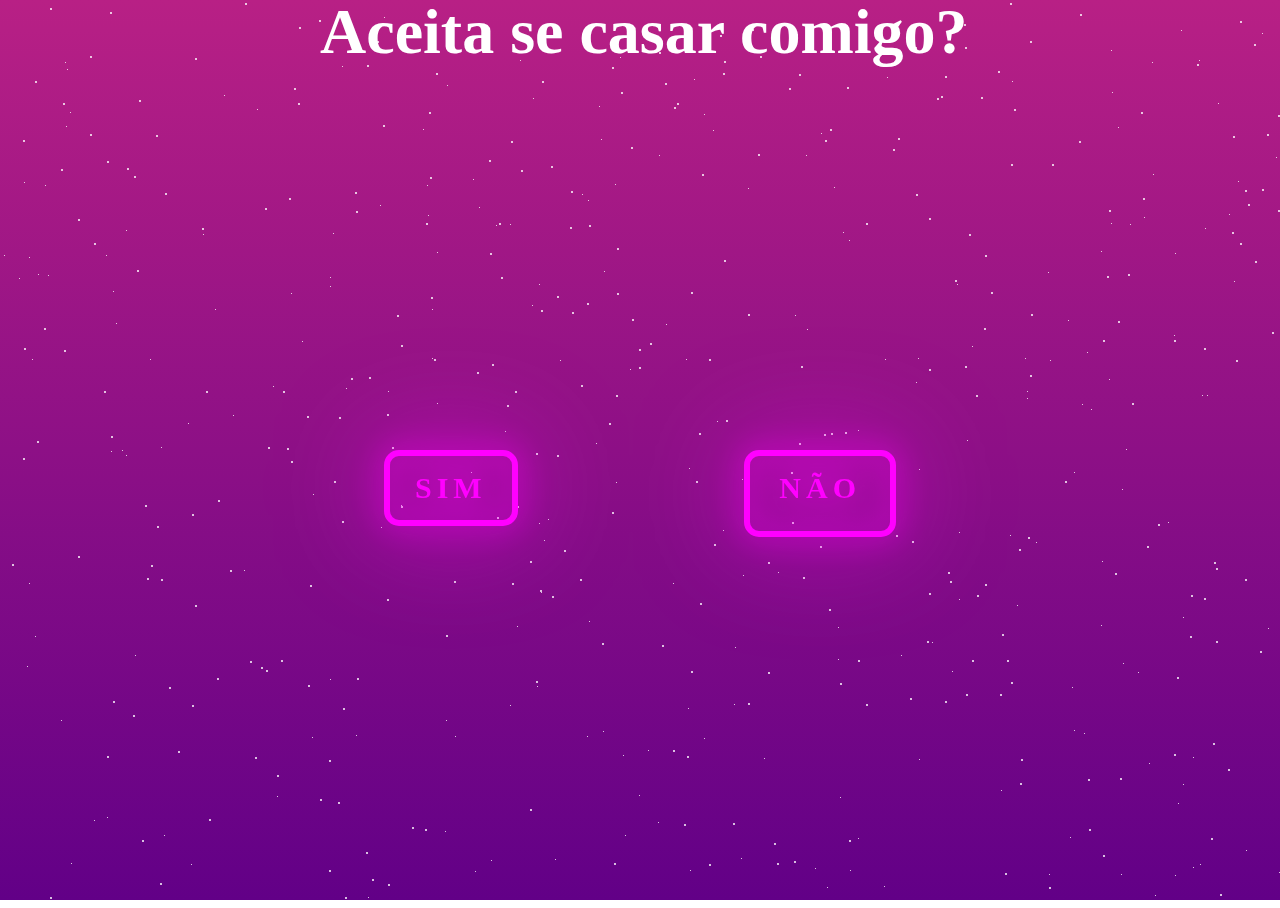
<file: index.html>
<!DOCTYPE html>
<html lang="pt-br">
<head>
    <meta charset="UTF-8">
    <meta http-equiv="X-UA-Compatible" content="IE=edge">
    <meta name="viewport" content="width=device-width, initial-scale=1.0">
    <link rel="shortcut icon" href="favicon.ico" type="image/x-icon">
    <link rel="stylesheet" href="style.css">
    <title>te amo Anaju </title>
</head>
<body>
    <div class="page-bg"></div>

    <div class="animation-wrapper">
      <div class="particle particle-1"></div>
      <div class="particle particle-2"></div>
      <div class="particle particle-3"></div>
      <div class="particle particle-4"></div>
    </div>
    
    <div class="page-wrapper"> 
      <h4>Aceita se casar comigo?</h4>
      <div class="buttonN">NÃO</div>
      <a href="replace.html"><div class="buttonS"> SIM </div></a>
      
    </div>
    <script src="script.js"></script>
</body>
</html>
</file>
<file: style.css>
html, body {
  height: 100%; }

body {
  display: flex;
  justify-content: center;
  align-items: center;
  font-size: 4rem;
  overflow: hidden; }

.page-bg, .animation-wrapper {
  position: fixed;
  top: 0;
  left: 0;
  width: 100%;
  height: 100%; }

.page-bg {
  background: linear-gradient(0deg, rgba(98,0,135,1) 0%, rgba(184,32,133,1) 100%);
  background-blend-mode: screen;
  background-size: cover;
  z-index: -1; 
}

.particle, .particle:after {
  background: transparent; }

.particle:after {
  position: absolute;
  content: "";
  top: 2560px; }

.particle-1 {
  animation: animParticle 60s linear infinite;
  box-shadow: 0px 0px #fff, 710px 1875px #fff, 572px 312px #fff, 2476px 2557px #fff, 1374px 697px #fff, 1022px 1980px #fff, 892px 1304px #fff, 480px 1427px #fff, 860px 2392px #fff, 266px 1599px #fff, 2465px 1125px #fff, 38px 2032px #fff, 796px 34px #fff, 1815px 1223px #fff, 456px 2331px #fff, 794px 861px #fff, 1154px 1635px #fff, 1414px 891px #fff, 1442px 903px #fff, 1124px 1507px #fff, 2124px 2511px #fff, 2551px 1185px #fff, 1553px 498px #fff, 2559px 800px #fff, 226px 1702px #fff, 2256px 1045px #fff, 308px 2487px #fff, 782px 2109px #fff, 2158px 271px #fff, 2453px 1602px #fff, 139px 100px #fff, 823px 1598px #fff, 401px 345px #fff, 334px 481px #fff, 430px 1727px #fff, 2229px 1207px #fff, 374px 2411px #fff, 1332px 86px #fff, 2202px 235px #fff, 1010px 3px #fff, 2428px 823px #fff, 2436px 1335px #fff, 1927px 1113px #fff, 2200px 48px #fff, 1679px 1252px #fff, 1766px 1649px #fff, 603px 907px #fff, 1938px 646px #fff, 1342px 1834px #fff, 383px 125px #fff, 1560px 608px #fff, 1579px 1190px #fff, 2038px 13px #fff, 2366px 2170px #fff, 2136px 1442px #fff, 634px 1497px #fff, 892px 1117px #fff, 776px 1714px #fff, 2344px 2008px #fff, 724px 61px #fff, 2050px 1803px #fff, 2028px 2495px #fff, 1917px 1254px #fff, 1910px 1540px #fff, 947px 1296px #fff, 603px 2528px #fff, 2219px 1654px #fff, 1792px 2020px #fff, 2498px 2037px #fff, 1625px 1604px #fff, 519px 2045px #fff, 2343px 2511px #fff, 2106px 781px #fff, 1097px 1934px #fff, 700px 603px #fff, 1957px 1052px #fff, 2182px 521px #fff, 2015px 1363px #fff, 2204px 2083px #fff, 1789px 2281px #fff, 2460px 2112px #fff, 1802px 1166px #fff, 112px 1587px #fff, 1185px 1168px #fff, 696px 481px #fff, 1144px 1341px #fff, 1100px 1391px #fff, 206px 391px #fff, 1466px 521px #fff, 2487px 393px #fff, 714px 544px #fff, 1573px 1105px #fff, 2358px 1572px #fff, 2134px 1588px #fff, 2162px 686px #fff, 813px 1755px #fff, 2018px 1834px #fff, 1990px 597px #fff, 68px 1321px #fff, 1883px 1255px #fff, 2034px 2120px #fff, 1949px 556px #fff, 59px 2560px #fff, 1715px 639px #fff, 1871px 710px #fff, 845px 432px #fff, 902px 1638px #fff, 292px 2150px #fff, 1005px 1792px #fff, 283px 391px #fff, 412px 827px #fff, 2450px 1284px #fff, 1000px 694px #fff, 2174px 327px #fff, 1722px 1080px #fff, 287px 1365px #fff, 2426px 268px #fff, 37px 441px #fff, 1080px 14px #fff, 1021px 759px #fff, 1760px 1629px #fff, 1474px 1610px #fff, 660px 1352px #fff, 2201px 1971px #fff, 1575px 465px #fff, 866px 704px #fff, 1667px 176px #fff, 125px 2284px #fff, 1762px 16px #fff, 1796px 1395px #fff, 1614px 1272px #fff, 1562px 1635px #fff, 19px 930px #fff, 1107px 276px #fff, 217px 678px #fff, 1401px 1047px #fff, 454px 581px #fff, 334px 1932px #fff, 84px 1301px #fff, 1204px 598px #fff, 2192px 1615px #fff, 776px 1462px #fff, 2308px 1679px #fff, 1539px 13px #fff, 1950px 1204px #fff, 1652px 227px #fff, 1841px 2109px #fff, 637px 1146px #fff, 1812px 1624px #fff, 1141px 112px #fff, 1626px 762px #fff, 2372px 258px #fff, 1762px 1066px #fff, 1407px 1428px #fff, 1905px 2434px #fff, 2264px 2357px #fff, 2180px 212px #fff, 1553px 460px #fff, 367px 65px #fff, 905px 1920px #fff, 293px 1648px #fff, 545px 973px #fff, 2260px 2027px #fff, 2400px 816px #fff, 712px 1820px #fff, 1170px 2193px #fff, 826px 2280px #fff, 1089px 829px #fff, 2326px 1768px #fff, 2103px 335px #fff, 2399px 1653px #fff, 139px 1436px #fff, 2231px 1943px #fff, 2026px 2454px #fff, 1720px 1686px #fff, 2046px 894px #fff, 2217px 1005px #fff, 1797px 495px #fff, 13px 2372px #fff, 1174px 1618px #fff, 1576px 1689px #fff, 1988px 2183px #fff, 991px 1416px #fff, 1810px 75px #fff, 646px 998px #fff, 682px 1508px #fff, 1245px 579px #fff, 1489px 352px #fff, 430px 177px #fff, 1487px 1962px #fff, 1735px 1189px #fff, 1174px 754px #fff, 2109px 1593px #fff, 2555px 1800px #fff, 2088px 543px #fff, 2007px 669px #fff, 1968px 606px #fff, 356px 211px #fff, 879px 1584px #fff, 1042px 1512px #fff, 1665px 819px #fff, 691px 671px #fff, 1903px 446px #fff, 598px 2241px #fff, 2134px 1048px #fff, 2037px 987px #fff, 2243px 2093px #fff, 2548px 807px #fff, 489px 1299px #fff, 1982px 735px #fff, 357px 678px #fff, 1899px 372px #fff, 2422px 454px #fff, 531px 1378px #fff, 2351px 774px #fff, 151px 565px #fff, 399px 1791px #fff, 2141px 1427px #fff, 1842px 1470px #fff, 1745px 1056px #fff, 2058px 2275px #fff, 366px 852px #fff, 50px 8px #fff, 2190px 568px #fff, 270px 1916px #fff, 521px 1628px #fff, 1118px 321px #fff, 816px 1842px #fff, 1803px 2551px #fff, 1840px 1491px #fff, 2389px 1552px #fff, 859px 2109px #fff, 1523px 470px #fff, 793px 2551px #fff, 1513px 310px #fff, 2323px 2560px #fff, 1193px 2039px #fff, 985px 2480px #fff, 1703px 313px #fff, 2189px 21px #fff, 377px 2487px #fff, 1969px 2169px #fff, 366px 1566px #fff, 2003px 1683px #fff, 1339px 1880px #fff, 2254px 1676px #fff, 111px 436px #fff, 944px 1827px #fff, 1900px 1057px #fff, 289px 198px #fff, 859px 1955px #fff, 768px 562px #fff, 1923px 256px #fff, 250px 1708px #fff, 56px 1951px #fff, 2320px 2307px #fff, 1590px 2172px #fff, 516px 1530px #fff, 458px 2215px #fff, 2222px 1381px #fff, 704px 1995px #fff, 1637px 986px #fff, 465px 1234px #fff, 1910px 1545px #fff, 1908px 992px #fff, 464px 2099px #fff, 1115px 573px #fff, 2495px 2005px #fff, 122px 1489px #fff, 56px 1803px #fff, 2396px 990px #fff, 2102px 834px #fff, 2059px 2317px #fff, 1927px 547px #fff, 1855px 1466px #fff, 2514px 2140px #fff, 1740px 1793px #fff, 608px 1925px #fff, 2152px 2387px #fff, 1780px 1970px #fff, 783px 1054px #fff, 462px 1596px #fff, 1199px 2208px #fff, 2197px 70px #fff, 1263px 1144px #fff, 632px 319px #fff, 1380px 1274px #fff, 2224px 2153px #fff, 988px 1162px #fff, 1461px 2245px #fff, 1220px 1133px #fff, 104px 391px #fff, 987px 1489px #fff, 1133px 1431px #fff, 1272px 332px #fff, 1608px 562px #fff, 1812px 80px #fff, 1664px 2103px #fff, 1802px 1708px #fff, 709px 359px #fff, 512px 583px #fff, 1528px 1454px #fff, 965px 2372px #fff, 1120px 778px #fff, 848px 1565px #fff, 382px 1100px #fff, 1462px 385px #fff, 1446px 1347px #fff, 1827px 1596px #fff, 137px 1849px #fff, 315px 1231px #fff, 1664px 757px #fff, 1137px 2450px #fff, 994px 2104px #fff, 2071px 1149px #fff, 1736px 2047px #fff, 446px 1629px #fff, 829px 609px #fff, 511px 141px #fff, 1844px 1434px #fff, 1253px 1896px #fff, 1362px 1452px #fff, 1325px 1563px #fff, 2087px 738px #fff, 1898px 840px #fff, 209px 819px #fff, 1988px 236px #fff, 1103px 855px #fff, 1220px 894px #fff, 2047px 1744px #fff, 523px 2159px #fff, 2221px 1345px #fff, 1712px 2203px #fff, 1534px 1386px #fff, 2519px 2559px #fff, 1569px 1156px #fff, 2342px 1138px #fff, 352px 2387px #fff, 941px 96px #fff, 272px 1958px #fff, 2170px 826px #fff, 2516px 1600px #fff, 768px 2065px #fff, 1986px 434px #fff, 801px 366px #fff, 785px 2233px #fff, 536px 681px #fff, 930px 1013px #fff, 1636px 480px #fff, 1854px 1799px #fff, 2501px 440px #fff, 2041px 1103px #fff, 465px 1145px #fff, 920px 1423px #fff, 1052px 164px #fff, 1467px 2290px #fff, 641px 1826px #fff, 2543px 2424px #fff, 975px 1813px #fff, 2035px 364px #fff, 1541px 1100px #fff, 998px 71px #fff, 1457px 1453px #fff, 396px 2051px #fff, 677px 103px #fff, 1509px 990px #fff, 325px 1771px #fff, 2340px 908px #fff, 65px 2549px #fff, 858px 660px #fff, 1111px 2067px #fff, 425px 1987px #fff, 1060px 1912px #fff, 1730px 2181px #fff, 2455px 966px #fff, 2164px 1570px #fff, 1317px 2224px #fff, 118px 2197px #fff, 2176px 1160px #fff, 2421px 966px #fff, 1670px 186px #fff, 1413px 1765px #fff, 1867px 2261px #fff, 662px 645px #fff, 1114px 1381px #fff, 1923px 1915px #fff, 2516px 1864px #fff, 1349px 1983px #fff, 37px 1179px #fff, 1805px 531px #fff, 560px 1657px #fff, 752px 1144px #fff, 665px 83px #fff, 2365px 1443px #fff, 95px 902px #fff, 966px 2220px #fff, 355px 2034px #fff, 2458px 1446px #fff, 1758px 139px #fff, 774px 843px #fff, 310px 585px #fff, 2213px 369px #fff, 308px 1013px #fff, 1030px 375px #fff, 570px 227px #fff, 1278px 210px #fff, 1330px 1634px #fff, 303px 1504px #fff, 824px 434px #fff, 1295px 1273px #fff, 1442px 444px #fff, 2193px 400px #fff, 1109px 210px #fff, 551px 166px #fff, 2104px 316px #fff, 479px 1148px #fff, 1787px 57px #fff, 2111px 455px #fff, 1410px 725px #fff, 687px 756px #fff, 2487px 2195px #fff, 1607px 1309px #fff, 1110px 1997px #fff, 592px 2240px #fff, 19px 1279px #fff, 1216px 641px #fff, 1346px 203px #fff, 2356px 135px #fff, 1481px 1664px #fff, 1197px 64px #fff, 1696px 1431px #fff, 537px 1726px #fff, 2236px 1887px #fff, 128px 1571px #fff, 287px 1951px #fff, 918px 1116px #fff, 2471px 533px #fff, 2117px 97px #fff, 508px 1650px #fff, 43px 2251px #fff, 1462px 2279px #fff, 2177px 1137px #fff, 2443px 309px #fff, 2473px 1391px #fff, 134px 176px #fff, 1932px 2072px #fff, 836px 2325px #fff, 1795px 362px #fff, 58px 1832px #fff, 1811px 1014px #fff, 803px 933px #fff, 459px 1607px #fff, 1615px 2495px #fff, 1553px 1468px #fff, 2360px 1728px #fff, 23px 140px #fff, 1831px 1123px #fff, 1868px 1723px #fff, 197px 1969px #fff, 1569px 1650px #fff, 2169px 666px #fff, 1473px 635px #fff, 2445px 408px #fff, 1556px 507px #fff, 1833px 2248px #fff, 2212px 2129px #fff, 1541px 1257px #fff, 1630px 2323px #fff, 1242px 2338px #fff, 2186px 1337px #fff, 1655px 2203px #fff, 926px 1369px #fff, 1432px 1536px #fff, 2267px 1712px #fff, 977px 595px #fff, 732px 1722px #fff, 2498px 1733px #fff, 1138px 1376px #fff, 2315px 533px #fff, 892px 2095px #fff, 791px 472px #fff, 1617px 1088px #fff, 53px 1891px #fff, 1174px 340px #fff, 929px 1124px #fff, 1760px 2500px #fff, 441px 1326px #fff, 1635px 2460px #fff, 133px 715px #fff, 2002px 226px #fff, 2095px 1058px #fff, 226px 952px #fff, 718px 1474px #fff, 2062px 104px #fff, 490px 253px #fff, 470px 1571px #fff, 1449px 1396px #fff, 1183px 2128px #fff, 1847px 1710px #fff, 1446px 1389px #fff, 2437px 184px #fff, 22px 1432px #fff, 1036px 2483px #fff, 2232px 1095px #fff, 720px 35px #fff, 1633px 1001px #fff, 2075px 514px #fff, 237px 2072px #fff, 1143px 198px #fff, 432px 1483px #fff, 307px 416px #fff, 1543px 2136px #fff, 1735px 2554px #fff, 1220px 2335px #fff, 770px 1213px #fff, 1450px 1422px #fff, 2378px 2512px #fff, 609px 423px #fff, 833px 1736px #fff, 329px 760px #fff, 1041px 1576px #fff, 784px 1608px #fff, 1617px 2472px #fff, 1565px 997px #fff, 1592px 1616px #fff, 2238px 2305px #fff, 1217px 1459px #fff, 230px 570px #fff, 894px 1050px #fff, 291px 2212px #fff, 12px 564px #fff, 871px 1266px #fff, 1233px 136px #fff, 661px 2072px #fff, 477px 372px #fff, 2456px 1550px #fff, 296px 1437px #fff, 1722px 474px #fff, 2337px 1751px #fff, 598px 1471px #fff, 457px 1182px #fff, 1380px 237px #fff, 1616px 813px #fff, 987px 1082px #fff, 2240px 1695px #fff, 1329px 448px #fff, 2293px 652px #fff, 794px 2156px #fff, 1096px 1273px #fff, 497px 517px #fff, 1343px 1056px #fff, 799px 74px #fff, 1245px 1931px #fff, 2258px 135px #fff, 1005px 873px #fff, 2436px 112px #fff, 573px 1911px #fff, 2453px 1129px #fff, 805px 2237px #fff, 2530px 1042px #fff, 937px 98px #fff, 1125px 1855px #fff, 375px 1609px #fff, 1611px 1937px #fff, 271px 2477px #fff, 448px 2419px #fff, 996px 1404px #fff, 1213px 743px #fff, 2494px 200px #fff, 127px 168px #fff, 557px 296px #fff, 702px 174px #fff, 2250px 417px #fff, 443px 2503px #fff, 2073px 401px #fff, 1090px 1062px #fff, 149px 2041px #fff, 2228px 1564px #fff, 949px 967px #fff, 655px 1797px #fff, 23px 458px #fff, 927px 641px #fff, 1020px 783px #fff, 1356px 1343px #fff, 966px 941px #fff, 370px 1745px #fff, 2239px 2347px #fff, 614px 863px #fff, 154px 1666px #fff, 1913px 1460px #fff, 2224px 1085px #fff, 44px 328px #fff, 820px 1105px #fff, 2194px 1318px #fff, 46px 2276px #fff, 1321px 1109px #fff, 2161px 2467px #fff, 979px 1282px #fff, 755px 933px #fff, 1366px 1652px #fff, 1431px 973px #fff, 830px 1758px #fff, 1007px 660px #fff, 1335px 987px #fff, 392px 447px #fff, 2405px 1271px #fff, 2530px 771px #fff, 2466px 2389px #fff, 2019px 1549px #fff, 2249px 1081px #fff, 1749px 1092px #fff, 2369px 1669px #fff, 204px 1306px #fff, 649px 1551px #fff, 812px 1308px #fff, 1841px 101px #fff, 1207px 1002px #fff, 2417px 350px #fff, 2378px 2550px #fff, 1321px 787px #fff, 564px 550px #fff, 896px 535px #fff, 481px 1500px #fff, 153px 2487px #fff, 1648px 605px #fff, 2478px 748px #fff, 604px 1530px #fff, 1157px 1139px #fff, 2157px 1536px #fff, 499px 223px #fff, 78px 219px #fff, 1844px 380px #fff, 1544px 765px #fff, 1461px 596px #fff, 1644px 439px #fff, 817px 2077px #fff, 1210px 1566px #fff, 1460px 359px #fff, 2105px 1357px #fff, 1694px 198px #fff, 2448px 2000px #fff, 81px 1007px #fff, 653px 1477px #fff, 2272px 1701px #fff, 2210px 940px #fff, 2404px 852px #fff, 216px 1352px #fff, 616px 395px #fff, 638px 1721px #fff, 2115px 931px #fff, 1470px 905px #fff, 2463px 496px #fff, 1892px 2397px #fff, 433px 1269px #fff, 1047px 1194px #fff, 827px 2369px #fff, 342px 521px #fff, 1488px 1182px #fff, 2519px 2549px #fff, 950px 581px #fff, 148px 2219px #fff, 1656px 872px #fff, 1241px 1894px #fff, 34px 1285px #fff, 1767px 1269px #fff, 1451px 1890px #fff, 2021px 1790px #fff, 2127px 1410px #fff, 597px 1206px #fff, 63px 2150px #fff, 719px 1097px #fff, 1418px 1677px #fff, 617px 293px #fff, 598px 1988px #fff, 2033px 1436px #fff, 1488px 227px #fff, 318px 1166px #fff, 561px 1954px #fff, 1794px 2533px #fff, 414px 958px #fff, 893px 149px #fff, 2048px 1484px #fff, 1802px 1379px #fff, 972px 660px #fff, 988px 1651px #fff, 1097px 1328px #fff, 1342px 251px #fff, 620px 1878px #fff, 723px 73px #fff, 760px 56px #fff, 1342px 1954px #fff, 1103px 340px #fff, 1445px 1833px #fff, 2390px 513px #fff, 1692px 1077px #fff, 1627px 1812px #fff, 2004px 1372px #fff, 617px 248px #fff, 1011px 1956px #fff, 2298px 1404px #fff, 2412px 1003px #fff, 1400px 2330px #fff, 955px 1953px #fff, 179px 1710px #fff, 1801px 2093px #fff, 1977px 476px #fff, 1228px 769px #fff, 1223px 1489px #fff, 768px 672px #fff, 993px 2133px #fff, 1494px 1355px #fff, 1724px 1612px #fff, 1772px 537px #fff, 898px 138px #fff, 1278px 115px #fff, 1746px 900px #fff, 1868px 107px #fff, 541px 963px #fff, 164px 1450px #fff, 2534px 1286px #fff, 2324px 2267px #fff, 580px 579px #fff, 2124px 162px #fff, 1638px 704px #fff, 2329px 2317px #fff, 1695px 187px #fff, 956px 2464px #fff, 159px 2168px #fff, 59px 2224px #fff, 1191px 595px #fff, 157px 2111px #fff, 870px 534px #fff, 394px 1211px #fff, 1946px 895px #fff, 1011px 682px #fff, 1999px 1199px #fff, 132px 2213px #fff, 1977px 1436px #fff, 1981px 2214px #fff, 1528px 1151px #fff, 639px 367px #fff, 870px 1534px #fff, 1640px 575px #fff, 1027px 2222px #fff, 2341px 645px #fff, 1623px 2266px #fff, 1514px 2539px #fff, 1792px 1811px #fff, 1871px 1830px #fff, 678px 1806px #fff, 284px 1029px #fff, 814px 2317px #fff, 995px 1215px #fff, 1607px 741px #fff, 1783px 2380px #fff, 589px 225px #fff, 723px 1750px #fff, 1724px 1167px #fff, 2286px 797px #fff, 845px 2057px #fff, 1454px 158px #fff, 2241px 155px #fff, 1722px 1982px #fff, 985px 255px #fff, 2299px 1975px #fff, 388px 884px #fff, 1766px 326px #fff, 2094px 1954px #fff, 2191px 5px #fff, 2361px 541px #fff, 1739px 1438px #fff, 884px 1762px #fff, 783px 1643px #fff, 783px 1772px #fff, 1132px 403px #fff, 93px 1611px #fff, 1330px 2320px #fff, 1240px 945px #fff, 2033px 1523px #fff, 661px 2176px #fff, 339px 417px #fff, 1452px 1375px #fff, 1527px 1121px #fff, 277px 1884px #fff, 1156px 1241px #fff, 1239px 2008px #fff, 1879px 2492px #fff, 125px 2263px #fff, 685px 1363px #fff, 2238px 2012px #fff, 2254px 559px #fff, 768px 2221px #fff, 1944px 1645px #fff, 2008px 814px #fff, 1415px 1874px #fff, 2148px 1291px #fff, 1652px 297px #fff, 1572px 1662px #fff, 1887px 563px #fff, 2502px 808px #fff, 2361px 2477px #fff, 674px 107px #fff, 94px 243px #fff, 503px 1498px #fff, 955px 280px #fff, 760px 2372px #fff, 926px 1015px #fff, 1867px 2488px #fff, 2016px 2517px #fff, 1310px 2009px #fff, 113px 701px #fff, 1086px 2370px #fff, 754px 2129px #fff, 698px 1335px #fff, 270px 2230px #fff, 2000px 2200px #fff, 1934px 33px #fff, 1587px 1757px #fff, 1505px 1169px #fff, 685px 1124px #fff, 1742px 2138px #fff, 501px 2172px #fff, 1530px 2302px #fff, 1880px 21px #fff, 1715px 356px #fff, 1785px 2320px #fff, 517px 506px #fff, 2226px 1644px #fff, 1706px 370px #fff, 611px 2000px #fff, 1703px 827px #fff, 2023px 2321px #fff, 1011px 164px #fff, 2433px 825px #fff, 1821px 207px #fff, 2516px 1221px #fff, 331px 1381px #fff, 413px 2465px #fff, 188px 1102px #fff, 2024px 202px #fff, 1031px 314px #fff, 1756px 1180px #fff, 2051px 909px #fff, 2362px 984px #fff, 687px 1904px #fff, 1334px 749px #fff, 733px 823px #fff, 1656px 1829px #fff, 748px 703px #fff, 2299px 1726px #fff, 639px 349px #fff, 869px 1074px #fff, 1237px 1192px #fff, 609px 2124px #fff, 1374px 1102px #fff, 1161px 2333px #fff, 1291px 1767px #fff, 431px 1097px #fff, 709px 864px #fff, 748px 314px #fff, 2259px 824px #fff, 1950px 709px #fff, 2442px 2186px #fff, 521px 170px #fff, 1374px 544px #fff, 2211px 990px #fff, 2393px 458px #fff, 2094px 1293px #fff, 1236px 360px #fff, 1997px 1001px #fff, 2232px 1962px #fff, 923px 1864px #fff, 202px 228px #fff, 814px 1854px #fff, 694px 1369px #fff, 1473px 2209px #fff, 752px 29px #fff, 3px 1266px #fff, 2452px 2169px #fff, 1826px 1973px #fff, 35px 81px #fff, 594px 1326px #fff, 1677px 229px #fff, 2258px 346px #fff, 2063px 767px #fff, 631px 147px #fff, 1273px 1705px #fff, 50px 897px #fff, 1468px 738px #fff, 1393px 33px #fff, 1956px 939px #fff, 2184px 1478px #fff, 250px 661px #fff, 2506px 1326px #fff, 2315px 167px #fff, 397px 315px #fff, 2502px 1023px #fff, 777px 863px #fff, 772px 2237px #fff, 818px 1731px #fff, 190px 2348px #fff, 344px 2191px #fff, 1873px 1858px #fff, 2163px 1503px #fff, 32px 1157px #fff, 1240px 21px #fff, 985px 584px #fff, 1325px 181px #fff, 1392px 2358px #fff, 495px 1425px #fff, 929px 369px #fff, 1002px 634px #fff, 1425px 1763px #fff, 2471px 2530px #fff, 1502px 399px #fff, 659px 52px #fff, 1821px 338px #fff, 2076px 1064px #fff, 1280px 214px #fff, 1884px 2259px #fff, 970px 1655px #fff, 642px 1378px #fff, 1109px 1989px #fff, 1747px 1558px #fff, 945px 701px #fff, 1112px 1770px #fff, 78px 556px #fff, 602px 643px #fff, 64px 350px #fff, 1024px 1680px #fff, 70px 1935px #fff, 1197px 2443px #fff, 2012px 1244px #fff, 724px 1936px #fff, 1911px 1073px #fff, 2421px 113px #fff, 1161px 952px #fff, 1222px 2010px #fff, 2141px 712px #fff, 972px 2221px #fff, 542px 81px #fff, 1059px 1051px #fff, 772px 1728px #fff, 1340px 878px #fff, 443px 2046px #fff, 1341px 364px #fff, 2411px 1905px #fff, 308px 685px #fff, 1656px 1804px #fff, 650px 343px #fff, 981px 97px #fff, 263px 952px #fff, 2174px 670px #fff, 940px 1764px #fff, 1362px 366px #fff, 1216px 568px #fff, 1030px 41px #fff, 736px 2422px #fff, 739px 2198px #fff, 885px 2125px #fff, 1493px 271px #fff, 2250px 2276px #fff, 2157px 2495px #fff, 1727px 1225px #fff, 298px 103px #fff, 2292px 455px #fff, 945px 1796px #fff, 1887px 2353px #fff, 1239px 1144px #fff, 2477px 2362px #fff, 108px 1741px #fff, 43px 1359px #fff, 2535px 1650px #fff, 2554px 899px #fff, 512px 1818px #fff, 1437px 1437px #fff, 1270px 1744px #fff, 1993px 1790px #fff, 1713px 22px #fff, 2366px 780px #fff, 277px 775px #fff, 929px 218px #fff, 2223px 35px #fff, 387px 414px #fff, 1721px 1428px #fff, 2480px 740px #fff, 2148px 1985px #fff, 2342px 878px #fff, 679px 1764px #fff, 1946px 1213px #fff, 2510px 1132px #fff, 431px 2232px #fff, 86px 2313px #fff, 124px 2379px #fff, 355px 192px #fff, 1658px 1454px #fff, 1056px 2250px #fff, 260px 1496px #fff, 693px 2354px #fff, 876px 2164px #fff, 48px 2316px #fff;
  border-radius: 50%;
  height: 2px;
  width: 2px; }

.particle-1:after {
  box-shadow: 0px 0px #fff, 723px 1643px #fff, 2255px 202px #fff, 2541px 1882px #fff, 2194px 1964px #fff, 1757px 223px #fff, 1989px 378px #fff, 1353px 182px #fff, 1107px 2088px #fff, 97px 1959px #fff, 1447px 467px #fff, 2234px 625px #fff, 2339px 1090px #fff, 1818px 256px #fff, 2523px 394px #fff, 749px 543px #fff, 1289px 1014px #fff, 996px 2422px #fff, 2163px 1291px #fff, 1571px 2259px #fff, 2327px 1225px #fff, 188px 2084px #fff, 1010px 979px #fff, 1648px 779px #fff, 1204px 997px #fff, 2245px 1365px #fff, 1935px 2431px #fff, 42px 1346px #fff, 811px 1563px #fff, 150px 311px #fff, 1315px 1102px #fff, 1051px 649px #fff, 2489px 561px #fff, 2327px 1579px #fff, 802px 221px #fff, 741px 1252px #fff, 365px 2291px #fff, 97px 1680px #fff, 1186px 659px #fff, 2274px 1335px #fff, 862px 1886px #fff, 23px 1008px #fff, 959px 2553px #fff, 1636px 1241px #fff, 2157px 1420px #fff, 2291px 1336px #fff, 501px 1788px #fff, 1960px 917px #fff, 815px 458px #fff, 1270px 871px #fff, 850px 848px #fff, 552px 2528px #fff, 1154px 448px #fff, 17px 2290px #fff, 1566px 395px #fff, 745px 275px #fff, 2357px 1452px #fff, 971px 238px #fff, 53px 1173px #fff, 1946px 1110px #fff, 846px 501px #fff, 1046px 1453px #fff, 2256px 2475px #fff, 1955px 480px #fff, 1408px 417px #fff, 1180px 1714px #fff, 1270px 2265px #fff, 2217px 322px #fff, 2152px 540px #fff, 460px 930px #fff, 1253px 1464px #fff, 519px 206px #fff, 889px 1836px #fff, 395px 1941px #fff, 2532px 1214px #fff, 1838px 1941px #fff, 2078px 859px #fff, 2292px 1160px #fff, 43px 1387px #fff, 634px 143px #fff, 2242px 2218px #fff, 578px 1949px #fff, 1758px 1041px #fff, 119px 2196px #fff, 1936px 1357px #fff, 6px 479px #fff, 987px 1504px #fff, 2231px 1632px #fff, 2559px 2282px #fff, 363px 1899px #fff, 233px 1748px #fff, 1056px 1047px #fff, 1890px 1505px #fff, 644px 615px #fff, 1073px 2335px #fff, 1964px 19px #fff, 1012px 505px #fff, 622px 2060px #fff, 2096px 747px #fff, 1472px 1948px #fff, 1884px 1352px #fff, 2106px 673px #fff, 696px 2473px #fff, 2535px 990px #fff, 845px 2500px #fff, 2542px 2004px #fff, 1157px 817px #fff, 740px 2013px #fff, 580px 2204px #fff, 1503px 1640px #fff, 2105px 1927px #fff, 245px 1003px #fff, 2338px 669px #fff, 1540px 820px #fff, 1268px 1885px #fff, 124px 861px #fff, 773px 1378px #fff, 2362px 57px #fff, 1246px 1942px #fff, 836px 251px #fff, 1078px 244px #fff, 910px 812px #fff, 42px 1245px #fff, 234px 2467px #fff, 499px 69px #fff, 1439px 1961px #fff, 1503px 1161px #fff, 1131px 2094px #fff, 607px 399px #fff, 1748px 1249px #fff, 2251px 1075px #fff, 2433px 2356px #fff, 2171px 68px #fff, 2036px 2434px #fff, 622px 1909px #fff, 2227px 1856px #fff, 401px 1422px #fff, 797px 1673px #fff, 1496px 2502px #fff, 2095px 1149px #fff, 1466px 1108px #fff, 2514px 140px #fff, 1209px 164px #fff, 214px 144px #fff, 1696px 1723px #fff, 453px 1502px #fff, 787px 1970px #fff, 543px 1540px #fff, 245px 385px #fff, 1870px 2081px #fff, 1608px 340px #fff, 1164px 664px #fff, 1950px 1442px #fff, 905px 1433px #fff, 2493px 271px #fff, 1070px 41px #fff, 1px 265px #fff, 367px 532px #fff, 599px 274px #fff, 326px 1924px #fff, 1224px 1301px #fff, 2514px 665px #fff, 1503px 2346px #fff, 895px 227px #fff, 974px 927px #fff, 1170px 2472px #fff, 296px 1110px #fff, 729px 383px #fff, 304px 2194px #fff, 2148px 1888px #fff, 144px 2400px #fff, 802px 1171px #fff, 1466px 1770px #fff, 2183px 1033px #fff, 1194px 714px #fff, 828px 1114px #fff, 1633px 442px #fff, 1555px 465px #fff, 1298px 2246px #fff, 2163px 477px #fff, 2176px 2432px #fff, 2061px 1979px #fff, 2089px 1201px #fff, 1021px 2180px #fff, 12px 701px #fff, 1578px 997px #fff, 69px 546px #fff, 2315px 404px #fff, 1119px 1757px #fff, 1827px 289px #fff, 243px 339px #fff, 1885px 191px #fff, 720px 1040px #fff, 929px 768px #fff, 1089px 1777px #fff, 898px 373px #fff, 555px 921px #fff, 611px 1730px #fff, 586px 213px #fff, 2341px 2172px #fff, 1488px 1464px #fff, 696px 1895px #fff, 1648px 965px #fff, 1849px 152px #fff, 1556px 2355px #fff, 1996px 476px #fff, 2440px 1932px #fff, 325px 767px #fff, 731px 23px #fff, 1235px 2231px #fff, 2333px 323px #fff, 377px 829px #fff, 2074px 1722px #fff, 2169px 94px #fff, 196px 472px #fff, 484px 110px #fff, 1470px 728px #fff, 2239px 1067px #fff, 2364px 2199px #fff, 1200px 1890px #fff, 73px 629px #fff, 966px 1486px #fff, 2206px 129px #fff, 2448px 127px #fff, 1587px 1849px #fff, 94px 855px #fff, 822px 515px #fff, 953px 22px #fff, 1470px 1872px #fff, 2284px 2394px #fff, 493px 1230px #fff, 1320px 740px #fff, 1679px 1340px #fff, 2493px 923px #fff, 2140px 187px #fff, 38px 977px #fff, 116px 2461px #fff, 621px 258px #fff, 2276px 304px #fff, 1970px 646px #fff, 739px 1008px #fff, 26px 715px #fff, 1868px 2328px #fff, 969px 2339px #fff, 1451px 1838px #fff, 145px 1021px #fff, 279px 1726px #fff, 1133px 1987px #fff, 197px 2516px #fff, 739px 899px #fff, 168px 2509px #fff, 2125px 236px #fff, 2104px 1108px #fff, 2173px 1782px #fff, 2417px 1179px #fff, 1157px 877px #fff, 2100px 1928px #fff, 1646px 2298px #fff, 2167px 1715px #fff, 147px 1199px #fff, 2074px 211px #fff, 1432px 1680px #fff, 1373px 565px #fff, 391px 1826px #fff, 1477px 122px #fff, 1956px 2011px #fff, 1819px 699px #fff, 1784px 2015px #fff, 2240px 955px #fff, 1804px 428px #fff, 1881px 758px #fff, 1101px 196px #fff, 1069px 1952px #fff, 144px 2259px #fff, 810px 1562px #fff, 1225px 1954px #fff, 355px 2018px #fff, 1712px 2056px #fff, 197px 941px #fff, 353px 1705px #fff, 2143px 473px #fff, 1622px 1655px #fff, 429px 517px #fff, 447px 1954px #fff, 885px 352px #fff, 2507px 1019px #fff, 772px 1145px #fff, 2429px 250px #fff, 173px 100px #fff, 2001px 2537px #fff, 861px 167px #fff, 1769px 934px #fff, 2378px 1955px #fff, 2274px 2511px #fff, 1890px 1208px #fff, 2018px 197px #fff, 2399px 890px #fff, 745px 2079px #fff, 462px 1790px #fff, 2438px 121px #fff, 1577px 937px #fff, 2102px 1895px #fff, 632px 2169px #fff, 143px 882px #fff, 1955px 1039px #fff, 2095px 718px #fff, 1345px 2342px #fff, 1212px 702px #fff, 2002px 1946px #fff, 1602px 2244px #fff, 1987px 956px #fff, 1345px 2324px #fff, 1229px 2037px #fff, 1486px 2172px #fff, 1323px 1992px #fff, 2098px 1202px #fff, 1893px 566px #fff, 782px 2113px #fff, 1604px 918px #fff, 2059px 2505px #fff, 481px 1371px #fff, 100px 1977px #fff, 1075px 80px #fff, 90px 2473px #fff, 629px 635px #fff, 2382px 2039px #fff, 648px 1919px #fff, 1283px 2236px #fff, 1229px 1207px #fff, 682px 708px #fff, 43px 1207px #fff, 1767px 1790px #fff, 2333px 2044px #fff, 850px 1447px #fff, 1004px 642px #fff, 546px 1619px #fff, 1595px 1101px #fff, 2078px 1561px #fff, 1206px 1046px #fff, 469px 2502px #fff, 12px 2465px #fff, 28px 1236px #fff, 1773px 1908px #fff, 1950px 380px #fff, 438px 1380px #fff, 493px 544px #fff, 232px 260px #fff, 286px 1698px #fff, 351px 1454px #fff, 1583px 1061px #fff, 1210px 1460px #fff, 26px 22px #fff, 2227px 1934px #fff, 1743px 2554px #fff, 648px 177px #fff, 2289px 2476px #fff, 2171px 2094px #fff, 2026px 2030px #fff, 1127px 536px #fff, 2421px 1570px #fff, 2017px 1926px #fff, 1996px 452px #fff, 768px 296px #fff, 491px 973px #fff, 996px 428px #fff, 227px 1759px #fff, 1770px 416px #fff, 2460px 2315px #fff, 935px 2022px #fff, 497px 949px #fff, 1938px 2542px #fff, 1400px 302px #fff, 1313px 58px #fff, 1749px 917px #fff, 49px 1741px #fff, 510px 41px #fff, 694px 543px #fff, 1976px 2065px #fff, 1078px 2127px #fff, 1100px 197px #fff, 1937px 2338px #fff, 714px 790px #fff, 803px 2314px #fff, 142px 1017px #fff, 2221px 1257px #fff, 615px 2464px #fff, 1072px 520px #fff, 181px 2121px #fff, 1187px 2170px #fff, 1868px 1040px #fff, 1556px 2509px #fff, 1414px 1178px #fff, 607px 2053px #fff, 1300px 2181px #fff, 1991px 2438px #fff, 1892px 1792px #fff, 1533px 1940px #fff, 1945px 768px #fff, 2284px 2110px #fff, 819px 1368px #fff, 2140px 973px #fff, 65px 249px #fff, 657px 1487px #fff, 1775px 132px #fff, 988px 1827px #fff, 28px 571px #fff, 2169px 133px #fff, 1193px 2539px #fff, 82px 103px #fff, 363px 1880px #fff, 895px 884px #fff, 1742px 1927px #fff, 1617px 607px #fff, 779px 923px #fff, 1162px 2206px #fff, 2119px 1997px #fff, 1469px 2488px #fff, 2107px 387px #fff, 826px 2490px #fff, 1458px 2228px #fff, 2411px 34px #fff, 1892px 2084px #fff, 2266px 202px #fff, 2464px 752px #fff, 1091px 1553px #fff, 912px 2058px #fff, 2358px 695px #fff, 651px 1052px #fff, 1452px 1930px #fff, 1243px 2466px #fff, 130px 2055px #fff, 78px 1965px #fff, 669px 1016px #fff, 346px 321px #fff, 1951px 2322px #fff, 803px 2126px #fff, 240px 1477px #fff, 1301px 2310px #fff, 2544px 817px #fff, 151px 1806px #fff, 1624px 229px #fff, 1648px 1358px #fff, 640px 1331px #fff, 219px 1332px #fff, 1187px 2529px #fff, 801px 1481px #fff, 1964px 1073px #fff, 1543px 2273px #fff, 2451px 978px #fff, 2372px 258px #fff, 1454px 1822px #fff, 137px 985px #fff, 1133px 355px #fff, 1469px 811px #fff, 1202px 477px #fff, 1663px 606px #fff, 1317px 1500px #fff, 1717px 738px #fff, 712px 2212px #fff, 481px 949px #fff, 2280px 1958px #fff, 997px 1010px #fff, 1742px 9px #fff, 1848px 1059px #fff, 2193px 1199px #fff, 1106px 930px #fff, 2144px 117px #fff, 295px 2230px #fff, 1236px 946px #fff, 535px 1732px #fff, 373px 2375px #fff, 1132px 1837px #fff, 667px 80px #fff, 2325px 1937px #fff, 1897px 2270px #fff, 118px 621px #fff, 779px 165px #fff, 1768px 2491px #fff, 1220px 2544px #fff, 1911px 2485px #fff, 1385px 1496px #fff, 1935px 756px #fff, 459px 1946px #fff, 352px 6px #fff, 206px 2065px #fff, 2542px 1765px #fff, 1774px 255px #fff, 1028px 1777px #fff, 2252px 1101px #fff, 1801px 2373px #fff, 990px 2384px #fff, 2424px 1976px #fff, 2424px 2107px #fff, 591px 2500px #fff, 305px 1324px #fff, 273px 2050px #fff, 1284px 1247px #fff, 1873px 2000px #fff, 2218px 1765px #fff, 480px 2009px #fff, 2374px 2363px #fff, 249px 2445px #fff, 2395px 2520px #fff, 2188px 1350px #fff, 2078px 51px #fff, 2528px 451px #fff, 2511px 252px #fff, 1147px 644px #fff, 1522px 749px #fff, 1025px 390px #fff, 1435px 1059px #fff, 810px 178px #fff, 604px 1889px #fff, 474px 575px #fff, 1270px 1675px #fff, 1274px 2371px #fff, 554px 1913px #fff, 914px 2020px #fff, 2558px 2089px #fff, 2239px 2504px #fff, 752px 288px #fff, 1788px 1899px #fff, 953px 1154px #fff, 1989px 2299px #fff, 1126px 11px #fff, 1454px 2539px #fff, 1953px 2128px #fff, 98px 166px #fff, 1570px 580px #fff, 838px 1294px #fff, 2543px 1488px #fff, 371px 1208px #fff, 720px 453px #fff, 43px 762px #fff, 2180px 1430px #fff, 701px 1910px #fff, 645px 384px #fff, 1670px 1856px #fff, 1828px 235px #fff, 2199px 1436px #fff, 2044px 1244px #fff, 1668px 1958px #fff, 1365px 668px #fff, 1577px 1197px #fff, 289px 323px #fff, 1085px 834px #fff, 228px 446px #fff, 1567px 15px #fff, 2190px 2357px #fff, 2184px 974px #fff, 1206px 483px #fff, 2041px 1665px #fff, 2043px 307px #fff, 1529px 1647px #fff, 2495px 1989px #fff, 1204px 1816px #fff, 2326px 2044px #fff, 371px 1982px #fff, 1158px 1048px #fff, 1806px 1057px #fff, 1004px 463px #fff, 1352px 2377px #fff, 1487px 1420px #fff, 1289px 2062px #fff, 639px 1500px #fff, 1983px 467px #fff, 1052px 154px #fff, 401px 194px #fff, 1783px 1726px #fff, 1524px 382px #fff, 1789px 1025px #fff, 221px 600px #fff, 1881px 666px #fff, 1327px 57px #fff, 1492px 1776px #fff, 68px 2356px #fff, 177px 821px #fff, 1728px 465px #fff, 38px 416px #fff, 140px 1093px #fff, 2304px 1429px #fff, 128px 934px #fff, 156px 1869px #fff, 1962px 2267px #fff, 780px 1160px #fff, 149px 1181px #fff, 1824px 499px #fff, 1785px 1895px #fff, 1832px 2055px #fff, 1618px 1141px #fff, 1255px 521px #fff, 165px 1202px #fff, 205px 1849px #fff, 63px 1139px #fff, 782px 262px #fff, 1525px 2297px #fff, 2407px 1816px #fff, 1682px 1465px #fff, 1024px 1227px #fff, 112px 271px #fff, 1806px 2549px #fff, 285px 2140px #fff, 2054px 316px #fff, 1375px 936px #fff, 200px 1154px #fff, 1493px 1286px #fff, 892px 436px #fff, 1191px 2082px #fff, 650px 2274px #fff, 641px 1902px #fff, 680px 1229px #fff, 897px 2186px #fff, 2244px 2270px #fff, 515px 2064px #fff, 1135px 1438px #fff, 1355px 654px #fff, 1731px 2560px #fff, 469px 438px #fff, 801px 645px #fff, 107px 334px #fff, 762px 956px #fff, 2140px 1890px #fff, 2125px 1601px #fff, 117px 2244px #fff, 1714px 2446px #fff, 1019px 384px #fff, 2378px 146px #fff, 993px 1803px #fff, 2115px 515px #fff, 2027px 976px #fff, 1196px 1662px #fff, 1148px 9px #fff, 430px 1204px #fff, 307px 1990px #fff, 2222px 425px #fff, 1630px 863px #fff, 1584px 2372px #fff, 1125px 388px #fff, 845px 787px #fff, 2194px 2446px #fff, 2484px 1473px #fff, 914px 1813px #fff, 1930px 163px #fff, 66px 1949px #fff, 2391px 1038px #fff, 1801px 2236px #fff, 867px 1714px #fff, 211px 447px #fff, 1041px 325px #fff, 802px 580px #fff, 876px 1076px #fff, 991px 533px #fff, 1593px 2158px #fff, 2421px 274px #fff, 611px 924px #fff, 2361px 2267px #fff, 1337px 1779px #fff, 2103px 2127px #fff, 2376px 1386px #fff, 1920px 1100px #fff, 30px 1675px #fff, 894px 2441px #fff, 2419px 181px #fff, 1372px 1512px #fff, 893px 650px #fff, 2129px 128px #fff, 1305px 2384px #fff, 197px 1463px #fff, 850px 154px #fff, 988px 155px #fff, 1183px 2133px #fff, 2055px 1418px #fff, 769px 1685px #fff, 839px 2438px #fff, 247px 550px #fff, 731px 2423px #fff, 237px 1734px #fff, 869px 2521px #fff, 2281px 2195px #fff, 1474px 364px #fff, 501px 766px #fff, 689px 1282px #fff, 2175px 2079px #fff, 1523px 2196px #fff, 1163px 2413px #fff, 1329px 1980px #fff, 2431px 1712px #fff, 376px 727px #fff, 2440px 1802px #fff, 658px 219px #fff, 801px 318px #fff, 150px 78px #fff, 1584px 172px #fff, 1931px 2443px #fff, 1196px 566px #fff, 287px 2327px #fff, 1353px 1040px #fff, 1824px 2306px #fff, 2281px 1831px #fff, 1844px 1997px #fff, 2092px 656px #fff, 977px 1652px #fff, 1550px 1827px #fff, 2284px 1177px #fff, 552px 1421px #fff, 926px 324px #fff, 506px 467px #fff, 685px 784px #fff, 1579px 1715px #fff, 2145px 2267px #fff, 2453px 2038px #fff, 1201px 1460px #fff, 1220px 683px #fff, 1994px 1443px #fff, 405px 2527px #fff, 2147px 907px #fff, 294px 2241px #fff, 1334px 554px #fff, 1326px 1537px #fff, 324px 959px #fff, 2099px 1372px #fff, 2083px 229px #fff, 1980px 1593px #fff, 898px 1894px #fff, 557px 951px #fff, 401px 917px #fff, 1416px 1949px #fff, 2250px 354px #fff, 2132px 1428px #fff, 1836px 1358px #fff, 2542px 229px #fff, 1287px 1812px #fff, 2205px 721px #fff, 22px 1412px #fff, 141px 300px #fff, 1672px 1522px #fff, 635px 2318px #fff, 853px 747px #fff, 574px 2493px #fff, 251px 2130px #fff, 2098px 1716px #fff, 2553px 556px #fff, 1774px 1684px #fff, 1856px 2298px #fff, 1259px 2171px #fff, 1779px 375px #fff, 2353px 532px #fff, 1889px 89px #fff, 1371px 588px #fff, 1657px 2276px #fff, 863px 738px #fff, 266px 650px #fff, 1881px 470px #fff, 1412px 128px #fff, 959px 57px #fff, 1929px 1641px #fff, 418px 762px #fff, 382px 635px #fff, 2050px 864px #fff, 363px 230px #fff, 1285px 2467px #fff, 933px 1904px #fff, 1406px 1637px #fff, 1117px 1801px #fff, 2076px 2422px #fff, 1933px 1713px #fff, 2171px 1819px #fff, 7px 440px #fff, 1097px 480px #fff, 638px 149px #fff, 696px 2539px #fff, 639px 2327px #fff, 1772px 1172px #fff, 1787px 1043px #fff, 1499px 2211px #fff, 2517px 1414px #fff, 1794px 2017px #fff, 1012px 1694px #fff, 478px 737px #fff, 595px 1740px #fff, 2486px 426px #fff, 46px 2482px #fff, 2367px 253px #fff, 2207px 923px #fff, 1213px 1678px #fff, 1723px 439px #fff, 48px 848px #fff, 1691px 1447px #fff, 1971px 916px #fff, 671px 1748px #fff, 857px 945px #fff, 238px 236px #fff, 2349px 203px #fff, 1453px 1793px #fff, 123px 1926px #fff, 1312px 232px #fff, 1099px 1211px #fff, 1420px 1010px #fff, 567px 1408px #fff, 466px 198px #fff, 165px 2481px #fff, 1298px 998px #fff, 1973px 2555px #fff, 2493px 2179px #fff, 1466px 1513px #fff, 488px 838px #fff, 2555px 1920px #fff, 141px 1102px #fff, 944px 543px #fff, 1815px 1983px #fff, 4px 777px #fff, 917px 1748px #fff, 2335px 162px #fff, 2469px 840px #fff, 225px 1414px #fff, 450px 1307px #fff, 2214px 357px #fff, 329px 2271px #fff, 507px 1806px #fff, 1614px 726px #fff, 1583px 2095px #fff, 2068px 2331px #fff, 1625px 934px #fff, 259px 1818px #fff, 1780px 1285px #fff, 452px 2228px #fff, 1544px 1778px #fff, 1789px 951px #fff, 563px 1625px #fff, 1238px 2029px #fff, 845px 39px #fff, 441px 982px #fff, 100px 1319px #fff, 1813px 1338px #fff, 2200px 1696px #fff, 748px 2360px #fff, 573px 609px #fff, 2001px 1320px #fff, 125px 2176px #fff, 960px 79px #fff, 813px 2262px #fff, 128px 1129px #fff, 2492px 969px #fff, 1559px 1579px #fff, 1354px 1178px #fff, 2097px 107px #fff, 2254px 2146px #fff, 2456px 2100px #fff, 436px 1235px #fff, 993px 1387px #fff, 264px 1657px #fff, 2208px 2477px #fff, 2415px 840px #fff, 50px 1659px #fff, 576px 2259px #fff, 325px 2460px #fff, 2355px 795px #fff, 123px 783px #fff, 1350px 2365px #fff, 867px 753px #fff, 482px 665px #fff, 1685px 1165px #fff, 199px 2010px #fff, 812px 433px #fff, 1943px 1159px #fff, 87px 1034px #fff, 1667px 1113px #fff, 1697px 347px #fff, 1931px 2298px #fff, 2138px 462px #fff, 1220px 2092px #fff, 613px 744px #fff, 2062px 567px #fff, 1601px 2056px #fff, 1962px 732px #fff, 204px 1740px #fff, 1427px 1842px #fff, 22px 2190px #fff, 2514px 659px #fff, 1055px 322px #fff, 1778px 400px #fff, 553px 2280px #fff, 146px 1085px #fff, 2509px 1490px #fff, 386px 2278px #fff, 2298px 2002px #fff, 2335px 1998px #fff, 439px 1478px #fff, 1990px 1711px #fff, 1129px 1329px #fff, 1477px 2475px #fff, 1329px 2421px #fff, 1756px 1081px #fff, 1369px 1333px #fff, 2205px 1010px #fff, 2098px 20px #fff, 112px 1692px #fff, 1688px 1415px #fff, 555px 1719px #fff, 427px 1121px #fff, 1620px 1310px #fff;
  border-radius: 50%;
  height: 2px;
  width: 2px; }

.particle-2 {
  animation: animParticle 120s linear infinite;
  box-shadow: 0px 0px #fff, 2384px 2404px #fff, 1943px 1258px #fff, 1053px 901px #fff, 2470px 2375px #fff, 672px 1292px #fff, 792px 2466px #fff, 1888px 2333px #fff, 1178px 1958px #fff, 1502px 2483px #fff, 2047px 1356px #fff, 2333px 1844px #fff, 439px 1999px #fff, 2301px 2201px #fff, 289px 1258px #fff, 2144px 80px #fff, 1489px 1758px #fff, 3px 1291px #fff, 2010px 1803px #fff, 2110px 1889px #fff, 1587px 1887px #fff, 1480px 544px #fff, 376px 1043px #fff, 1486px 189px #fff, 1539px 1158px #fff, 1305px 1239px #fff, 571px 189px #fff, 76px 1068px #fff, 557px 453px #fff, 169px 685px #fff, 1506px 2235px #fff, 811px 2085px #fff, 2026px 798px #fff, 849px 838px #fff, 1852px 1036px #fff, 2550px 862px #fff, 858px 1518px #fff, 540px 588px #fff, 1468px 596px #fff, 252px 2346px #fff, 1890px 1140px #fff, 1087px 1144px #fff, 2361px 623px #fff, 2085px 2535px #fff, 2483px 1013px #fff, 2056px 1129px #fff, 61px 167px #fff, 1971px 1395px #fff, 965px 45px #fff, 1633px 1748px #fff, 2203px 1379px #fff, 1682px 991px #fff, 319px 2503px #fff, 1469px 1709px #fff, 651px 2321px #fff, 825px 138px #fff, 612px 510px #fff, 2506px 2123px #fff, 2400px 407px #fff, 2285px 1285px #fff, 1869px 929px #fff, 1607px 199px #fff, 1910px 1066px #fff, 827px 1964px #fff, 291px 459px #fff, 444px 2283px #fff, 2231px 2033px #fff, 2497px 1625px #fff, 2122px 117px #fff, 1217px 1277px #fff, 639px 1200px #fff, 2548px 1665px #fff, 165px 191px #fff, 414px 2343px #fff, 532px 1908px #fff, 1999px 600px #fff, 1226px 1336px #fff, 294px 86px #fff, 962px 1154px #fff, 830px 127px #fff, 1158px 522px #fff, 2364px 1587px #fff, 1374px 1912px #fff, 2356px 320px #fff, 1089px 1184px #fff, 408px 1960px #fff, 917px 1391px #fff, 329px 868px #fff, 2276px 1464px #fff, 2028px 710px #fff, 1649px 1747px #fff, 792px 520px #fff, 726px 418px #fff, 658px 2193px #fff, 1267px 132px #fff, 1420px 244px #fff, 515px 389px #fff, 1855px 422px #fff, 76px 1591px #fff, 1950px 1137px #fff, 2042px 1051px #fff, 1284px 221px #fff, 1260px 649px #fff, 1143px 2096px #fff, 354px 2185px #fff, 2033px 888px #fff, 1908px 2487px #fff, 1798px 815px #fff, 2507px 1213px #fff, 1028px 535px #fff, 794px 450px #fff, 1819px 2241px #fff, 423px 1988px #fff, 2382px 1818px #fff, 1766px 278px #fff, 1231px 2317px #fff, 1144px 1128px #fff, 119px 1898px #fff, 2186px 1439px #fff, 440px 2039px #fff, 513px 1636px #fff, 328px 2446px #fff, 785px 996px #fff, 2116px 764px #fff, 713px 1119px #fff, 342px 2550px #fff, 1298px 96px #fff, 1272px 1674px #fff, 417px 1513px #fff, 2556px 173px #fff, 2441px 1452px #fff, 1255px 259px #fff, 2414px 210px #fff, 1685px 590px #fff, 2299px 2172px #fff, 1563px 1352px #fff, 731px 1627px #fff, 1679px 1502px #fff, 337px 1273px #fff, 1646px 2335px #fff, 501px 275px #fff, 945px 1646px #fff, 945px 2482px #fff, 2075px 176px #fff, 1529px 1715px #fff, 2009px 1216px #fff, 392px 988px #fff, 2557px 2494px #fff, 2357px 899px #fff, 2054px 372px #fff, 192px 512px #fff, 406px 1207px #fff, 2199px 1119px #fff, 1380px 1475px #fff, 439px 2401px #fff, 850px 2555px #fff, 1507px 1750px #fff, 489px 158px #fff, 1357px 117px #fff, 1123px 2087px #fff, 1214px 1889px #fff, 1211px 836px #fff, 201px 1091px #fff, 966px 692px #fff, 1502px 880px #fff, 992px 2283px #fff, 1397px 1573px #fff, 493px 2199px #fff, 1564px 440px #fff, 2502px 315px #fff, 1079px 139px #fff, 299px 25px #fff, 168px 1741px #fff, 582px 2299px #fff, 999px 949px #fff, 2145px 2006px #fff, 872px 2360px #fff, 2059px 1065px #fff, 2133px 2111px #fff, 1659px 391px #fff, 369px 375px #fff, 2458px 151px #fff, 123px 1432px #fff, 2497px 752px #fff, 1791px 1254px #fff, 2342px 2421px #fff, 288px 1056px #fff, 1546px 2315px #fff, 1813px 136px #fff, 426px 221px #fff, 2024px 1811px #fff, 866px 221px #fff, 2511px 2332px #fff, 803px 575px #fff, 1914px 1617px #fff, 1310px 2321px #fff, 2282px 1148px #fff, 763px 1663px #fff, 1428px 2396px #fff, 1738px 187px #fff, 1616px 147px #fff, 268px 445px #fff, 1166px 1903px #fff, 574px 2425px #fff, 387px 597px #fff, 491px 997px #fff, 1338px 774px #fff, 1598px 595px #fff, 1729px 881px #fff, 107px 754px #fff, 1750px 904px #fff, 724px 258px #fff, 1557px 1970px #fff, 761px 531px #fff, 87px 2223px #fff, 1339px 395px #fff, 1797px 7px #fff, 929px 591px #fff, 1458px 1638px #fff, 609px 1477px #fff, 401px 504px #fff, 64px 1854px #fff, 1190px 634px #fff, 2245px 1303px #fff, 2px 2066px #fff, 540px 2204px #fff, 2457px 278px #fff, 1525px 437px #fff, 553px 2253px #fff, 161px 577px #fff, 2490px 1475px #fff, 581px 383px #fff, 319px 18px #fff, 2158px 1346px #fff, 1976px 2284px #fff, 541px 308px #fff, 1693px 2379px #fff, 2166px 993px #fff, 404px 995px #fff, 1564px 762px #fff, 1358px 1000px #fff, 136px 2383px #fff, 917px 2127px #fff, 1496px 356px #fff, 1025px 2416px #fff, 2290px 283px #fff, 2482px 2124px #fff, 1541px 927px #fff, 915px 45px #fff, 1592px 715px #fff, 563px 1359px #fff, 2068px 1512px #fff, 1445px 2083px #fff, 946px 1314px #fff, 1339px 368px #fff, 663px 2517px #fff, 954px 2080px #fff, 25px 2444px #fff, 1972px 603px #fff, 2149px 1869px #fff, 320px 797px #fff, 2251px 46px #fff, 2092px 1336px #fff, 446px 633px #fff, 2138px 1218px #fff, 2305px 379px #fff, 142px 838px #fff, 423px 1253px #fff, 1663px 1966px #fff, 1524px 891px #fff, 612px 65px #fff, 2355px 1263px #fff, 1891px 1634px #fff, 1946px 892px #fff, 1650px 1387px #fff, 1631px 2514px #fff, 2185px 504px #fff, 870px 1214px #fff, 820px 544px #fff, 1558px 2136px #fff, 1989px 165px #fff, 83px 1969px #fff, 1480px 1987px #fff, 255px 755px #fff, 183px 1470px #fff, 2049px 1400px #fff, 1514px 335px #fff, 110px 10px #fff, 781px 1418px #fff, 2194px 838px #fff, 2327px 2482px #fff, 177px 1052px #fff, 408px 2173px #fff, 2064px 516px #fff, 1739px 2555px #fff, 1232px 230px #fff, 2233px 756px #fff, 614px 1784px #fff, 1860px 1353px #fff, 211px 1608px #fff, 13px 1180px #fff, 219px 1689px #fff, 913px 1830px #fff, 1957px 2433px #fff, 1825px 396px #fff, 2260px 887px #fff, 1707px 1525px #fff, 203px 956px #fff, 2166px 1587px #fff, 1581px 1982px #fff, 88px 1417px #fff, 1564px 459px #fff, 421px 1027px #fff, 401px 2200px #fff, 1425px 77px #fff, 939px 2248px #fff, 167px 1590px #fff, 203px 2367px #fff, 2495px 2534px #fff, 661px 1488px #fff, 945px 74px #fff, 1673px 2112px #fff, 2181px 2109px #fff, 916px 192px #fff, 1248px 202px #fff, 1908px 1977px #fff, 2082px 2372px #fff, 1781px 553px #fff, 2170px 174px #fff, 1254px 42px #fff, 1547px 2224px #fff, 1915px 1634px #fff, 110px 2520px #fff, 66px 2037px #fff, 1147px 544px #fff, 1014px 107px #fff, 1609px 1401px #fff, 1673px 2205px #fff, 2011px 1544px #fff, 2227px 1499px #fff, 1916px 1704px #fff, 2536px 1068px #fff, 1644px 1865px #fff, 2334px 920px #fff, 347px 2189px #fff, 2372px 748px #fff, 156px 133px #fff, 2330px 1805px #fff, 2287px 1705px #fff, 1974px 1344px #fff, 515px 1712px #fff, 854px 996px #fff, 1574px 789px #fff, 2197px 1246px #fff, 619px 1799px #fff, 718px 2377px #fff, 1925px 1927px #fff, 1506px 1730px #fff, 1611px 2428px #fff, 1756px 1048px #fff, 536px 451px #fff, 2415px 388px #fff, 2300px 2542px #fff, 1776px 1324px #fff, 1291px 2523px #fff, 722px 2058px #fff, 1035px 2465px #fff, 951px 2400px #fff, 1824px 940px #fff, 2284px 2182px #fff, 8px 1003px #fff, 1156px 2261px #fff, 1927px 1445px #fff, 2413px 56px #fff, 1274px 1536px #fff, 2224px 1017px #fff, 2095px 691px #fff, 424px 2544px #fff, 859px 2110px #fff, 2378px 359px #fff, 1498px 2306px #fff, 876px 1502px #fff, 2224px 73px #fff, 374px 1226px #fff, 807px 1502px #fff, 147px 576px #fff, 819px 1554px #fff, 2201px 1486px #fff, 1583px 419px #fff, 552px 594px #fff, 670px 1623px #fff, 1088px 777px #fff, 2388px 929px #fff, 1128px 272px #fff, 940px 1186px #fff, 1880px 1949px #fff, 914px 1208px #fff, 1882px 2445px #fff, 1838px 72px #fff, 2254px 1572px #fff, 1373px 853px #fff, 192px 703px #fff, 2543px 845px #fff, 90px 54px #fff, 1235px 1943px #fff, 1635px 1685px #fff, 2395px 404px #fff, 1592px 13px #fff, 1975px 165px #fff, 682px 2241px #fff, 425px 827px #fff, 2473px 2237px #fff, 1567px 1889px #fff, 1862px 2461px #fff, 344px 938px #fff, 2146px 1632px #fff, 494px 2177px #fff, 434px 357px #fff, 1373px 1243px #fff, 164px 949px #fff, 890px 1382px #fff, 377px 39px #fff, 127px 2134px #fff, 195px 56px #fff, 136px 2552px #fff, 2334px 1338px #fff, 2256px 613px #fff, 554px 1826px #fff, 974px 1055px #fff, 1243px 1422px #fff, 195px 603px #fff, 1214px 2042px #fff, 699px 431px #fff, 1985px 2487px #fff, 1475px 295px #fff, 2327px 2095px #fff, 2391px 1363px #fff, 3px 1429px #fff, 913px 2343px #fff, 463px 487px #fff, 2523px 67px #fff, 704px 947px #fff, 831px 431px #fff, 134px 1694px #fff, 1633px 1600px #fff, 1879px 777px #fff, 1694px 2335px #fff, 2491px 1892px #fff, 1425px 2457px #fff, 2559px 2078px #fff, 653px 1635px #fff, 604px 1411px #fff, 1177px 675px #fff, 2439px 2274px #fff, 2470px 248px #fff, 2148px 1289px #fff, 552px 2288px #fff, 1095px 2188px #fff, 2019px 1161px #fff, 2056px 129px #fff, 2450px 1840px #fff, 1841px 84px #fff, 2532px 961px #fff, 2071px 1170px #fff, 145px 503px #fff, 2000px 1975px #fff, 1880px 235px #fff, 1333px 1362px #fff, 2410px 2459px #fff, 1755px 582px #fff, 1938px 1406px #fff, 1920px 1550px #fff, 629px 968px #fff, 780px 2514px #fff, 46px 1527px #fff, 696px 1279px #fff, 1347px 971px #fff, 1871px 158px #fff, 1098px 2469px #fff, 558px 1292px #fff, 1805px 1680px #fff, 1072px 2081px #fff, 2549px 2333px #fff, 485px 2259px #fff, 1361px 2315px #fff, 319px 2275px #fff, 856px 1464px #fff, 516px 2460px #fff, 1266px 1619px #fff, 860px 1994px #fff, 2283px 1357px #fff, 2234px 666px #fff, 304px 1577px #fff, 215px 2193px #fff, 2181px 1945px #fff, 1952px 1545px #fff, 1560px 2139px #fff, 2376px 2496px #fff, 1049px 885px #fff, 991px 290px #fff, 1877px 886px #fff, 1375px 1136px #fff, 1694px 2471px #fff, 1137px 1924px #fff, 1815px 357px #fff, 917px 2249px #fff, 278px 2504px #fff, 12px 1511px #fff, 840px 681px #fff, 2178px 2106px #fff, 1386px 1601px #fff, 660px 2229px #fff, 838px 965px #fff, 2221px 997px #fff, 1831px 1375px #fff, 530px 559px #fff, 1294px 1685px #fff, 2548px 1956px #fff, 719px 1606px #fff, 248px 1619px #fff, 1591px 703px #fff, 2207px 1288px #fff, 513px 469px #fff, 2330px 1366px #fff, 1524px 1787px #fff, 2104px 2514px #fff, 621px 90px #fff, 1684px 1124px #fff, 492px 362px #fff, 1499px 2303px #fff, 1973px 419px #fff, 738px 2146px #fff, 2459px 1728px #fff, 1583px 2151px #fff, 1022px 1578px #fff, 2541px 206px #fff, 1328px 950px #fff, 1731px 1889px #fff, 2374px 1755px #fff, 1655px 1382px #fff, 1546px 2338px #fff, 1995px 1056px #fff, 1295px 1601px #fff, 1797px 637px #fff, 160px 881px #fff, 2551px 76px #fff, 847px 85px #fff, 700px 1168px #fff, 2414px 193px #fff, 1752px 1311px #fff, 1876px 2275px #fff, 1937px 2127px #fff, 1577px 499px #fff, 2160px 1213px #fff, 958px 996px #fff, 1392px 327px #fff, 1914px 748px #fff, 2087px 1211px #fff, 1354px 1494px #fff, 912px 539px #fff, 766px 1890px #fff, 570px 1750px #fff, 429px 110px #fff, 1566px 2319px #fff, 345px 895px #fff, 377px 1454px #fff, 2223px 1714px #fff, 157px 524px #fff, 478px 1110px #fff, 2395px 371px #fff, 2545px 61px #fff, 495px 1773px #fff, 58px 1531px #fff, 266px 668px #fff, 1212px 2208px #fff, 1614px 1788px #fff, 15px 1607px #fff, 1728px 482px #fff, 2123px 970px #fff, 180px 1928px #fff, 1685px 213px #fff, 1798px 2520px #fff, 2309px 752px #fff, 2244px 2105px #fff, 231px 1166px #fff, 1934px 2030px #fff, 1245px 188px #fff, 1931px 1679px #fff, 2329px 12px #fff, 221px 969px #fff, 269px 2057px #fff, 25px 2540px #fff, 2008px 231px #fff, 2388px 2006px #fff, 1204px 346px #fff, 647px 2228px #fff, 621px 1998px #fff, 684px 822px #fff, 1214px 560px #fff, 343px 706px #fff, 1064px 2539px #fff, 1600px 1309px #fff, 2304px 2206px #fff, 2001px 304px #fff, 718px 2119px #fff, 2171px 479px #fff, 1414px 2191px #fff, 1831px 699px #fff, 1261px 2474px #fff, 587px 301px #fff, 372px 877px #fff, 1430px 1280px #fff, 265px 206px #fff, 2278px 2014px #fff, 133px 1488px #fff, 304px 953px #fff, 1398px 2237px #fff, 261px 665px #fff, 1171px 964px #fff, 2558px 2516px #fff, 1262px 187px #fff, 1143px 1494px #fff, 491px 1291px #fff, 1019px 547px #fff, 1747px 2467px #fff, 2368px 1141px #fff, 519px 1318px #fff, 1469px 2473px #fff, 2020px 2178px #fff, 1240px 241px #fff, 425px 1162px #fff, 1369px 722px #fff, 934px 1317px #fff, 2372px 224px #fff, 952px 1314px #fff, 586px 2139px #fff, 469px 2312px #fff, 1408px 759px #fff, 680px 1602px #fff, 2195px 1384px #fff, 2461px 392px #fff, 559px 2179px #fff, 1598px 132px #fff, 231px 1772px #fff, 137px 268px #fff, 1372px 1071px #fff, 2267px 2192px #fff, 2215px 1072px #fff, 637px 1099px #fff, 1988px 1773px #fff, 1307px 1401px #fff, 309px 1172px #fff, 107px 159px #fff, 2018px 556px #fff, 673px 748px #fff, 1685px 2219px #fff, 245px 1px #fff, 1830px 1136px #fff, 1656px 2387px #fff, 824px 2443px #fff, 611px 1492px #fff, 2557px 1325px #fff, 1761px 683px #fff, 2072px 865px #fff, 2050px 53px #fff, 1892px 439px #fff, 1364px 1711px #fff, 53px 1321px #fff, 1747px 2394px #fff, 984px 326px #fff, 1960px 2347px #fff, 498px 1476px #fff, 1185px 960px #fff, 1394px 2082px #fff, 868px 1781px #fff, 1894px 2108px #fff, 974px 2370px #fff, 2130px 643px #fff, 1415px 167px #fff, 478px 1218px #fff, 2075px 1758px #fff, 965px 364px #fff, 257px 1641px #fff, 90px 132px #fff, 189px 2421px #fff, 2087px 524px #fff, 948px 570px #fff, 2170px 1075px #fff, 1339px 1551px #fff, 908px 2061px #fff, 976px 393px #fff, 535px 2214px #fff, 742px 2494px #fff, 2164px 1965px #fff, 1554px 2491px #fff, 1281px 1748px #fff, 1828px 1459px #fff, 1031px 1952px #fff, 1458px 1905px #fff, 1065px 479px #fff, 607px 1356px #fff, 1545px 158px #fff, 2046px 2387px #fff, 1940px 2283px #fff, 338px 800px #fff, 1406px 182px #fff, 1782px 381px #fff, 1664px 2424px #fff, 1635px 2279px #fff, 2152px 1238px #fff, 1435px 481px #fff, 805px 1369px #fff, 394px 1709px #fff, 1086px 1653px #fff, 1695px 2185px #fff, 1166px 2079px #fff, 96px 1414px #fff, 590px 1392px #fff, 2179px 1223px #fff, 2241px 1839px #fff, 507px 403px #fff, 1319px 236px #fff, 303px 2532px #fff, 1039px 2560px #fff, 35px 1010px #fff, 851px 1282px #fff, 281px 658px #fff, 1603px 1183px #fff, 1437px 2424px #fff, 1463px 566px #fff, 485px 1030px #fff, 789px 86px #fff, 1348px 2436px #fff, 896px 1120px #fff, 997px 2029px #fff, 1522px 534px #fff, 287px 446px #fff, 431px 295px #fff, 1493px 2142px #fff, 1408px 725px #fff, 910px 696px #fff, 2097px 2365px #fff, 652px 1698px #fff, 969px 232px #fff, 843px 1735px #fff, 1612px 1230px #fff, 640px 2017px #fff, 178px 749px #fff, 91px 963px #fff, 1756px 886px #fff, 799px 441px #fff, 1649px 59px #fff, 1663px 1871px #fff, 59px 1180px #fff, 2229px 1989px #fff, 2151px 432px #fff, 218px 498px #fff, 1862px 1885px #fff, 2144px 1443px #fff, 1891px 1608px #fff, 63px 101px #fff, 1765px 70px #fff, 938px 2444px #fff, 2328px 942px #fff, 1503px 724px #fff, 2430px 857px #fff, 1286px 692px #fff, 758px 152px #fff, 2199px 897px #fff, 1276px 2364px #fff, 80px 1402px #fff, 436px 71px #fff, 1431px 886px #fff, 1319px 848px #fff, 2540px 2159px #fff, 24px 346px #fff, 2080px 1256px #fff, 1886px 1554px #fff, 2406px 1237px #fff, 351px 376px #fff, 2345px 453px #fff, 1386px 642px #fff, 2217px 1966px #fff, 279px 1474px #fff, 1528px 2558px #fff, 530px 807px #fff, 2311px 1997px #fff, 1598px 957px #fff, 527px 2451px #fff, 691px 290px #fff, 617px 1918px #fff, 1816px 1209px #fff, 2341px 1932px #fff, 2516px 2006px #fff, 676px 2430px #fff, 1979px 342px #fff, 2331px 1324px #fff, 2134px 1894px #fff, 964px 22px #fff, 2540px 1185px #fff, 1981px 956px #fff;
  border-radius: 50%;
  height: 2px;
  width: 2px; }

.particle-2:after {
  box-shadow: 0px 0px #fff, 1575px 123px #fff, 1794px 968px #fff, 275px 834px #fff, 815px 1867px #fff, 90px 2161px #fff, 2140px 1862px #fff, 974px 2286px #fff, 2250px 757px #fff, 141px 1576px #fff, 32px 2205px #fff, 1445px 2170px #fff, 1653px 2150px #fff, 1535px 779px #fff, 172px 1343px #fff, 1415px 944px #fff, 2094px 1904px #fff, 1055px 1334px #fff, 2125px 461px #fff, 1841px 126px #fff, 1003px 1041px #fff, 2392px 1028px #fff, 227px 2160px #fff, 1840px 720px #fff, 1156px 2034px #fff, 1321px 505px #fff, 1863px 1293px #fff, 658px 1816px #fff, 627px 1770px #fff, 159px 935px #fff, 1519px 1342px #fff, 2161px 2283px #fff, 819px 116px #fff, 2233px 1645px #fff, 1142px 1001px #fff, 2412px 2192px #fff, 962px 194px #fff, 960px 1301px #fff, 59px 1923px #fff, 2479px 1877px #fff, 2035px 1809px #fff, 809px 1278px #fff, 1068px 43px #fff, 1582px 640px #fff, 2088px 2201px #fff, 1664px 695px #fff, 1088px 1568px #fff, 2389px 1418px #fff, 2260px 1986px #fff, 556px 711px #fff, 2102px 1801px #fff, 1313px 1161px #fff, 971px 1828px #fff, 2104px 2220px #fff, 513px 1788px #fff, 407px 1169px #fff, 1783px 1897px #fff, 2030px 730px #fff, 2477px 102px #fff, 630px 973px #fff, 960px 1648px #fff, 1674px 1370px #fff, 35px 2247px #fff, 2101px 632px #fff, 83px 2112px #fff, 941px 521px #fff, 1020px 1827px #fff, 1487px 1615px #fff, 1846px 552px #fff, 1909px 1065px #fff, 622px 1042px #fff, 241px 299px #fff, 740px 1702px #fff, 1380px 1923px #fff, 1484px 720px #fff, 2072px 2111px #fff, 2108px 658px #fff, 1484px 932px #fff, 1191px 1022px #fff, 973px 2178px #fff, 2342px 1452px #fff, 1507px 1246px #fff, 2458px 506px #fff, 2012px 1678px #fff, 449px 715px #fff, 2062px 503px #fff, 756px 105px #fff, 1101px 1582px #fff, 1340px 1032px #fff, 821px 1543px #fff, 508px 1101px #fff, 367px 552px #fff, 426px 574px #fff, 1986px 1974px #fff, 1106px 1046px #fff, 801px 1950px #fff, 266px 185px #fff, 824px 753px #fff, 2187px 159px #fff, 551px 886px #fff, 1619px 234px #fff, 1521px 1165px #fff, 469px 27px #fff, 844px 844px #fff, 1742px 1652px #fff, 1501px 576px #fff, 1673px 2171px #fff, 1652px 2033px #fff, 2312px 1298px #fff, 1034px 62px #fff, 920px 2382px #fff, 1821px 1093px #fff, 120px 1125px #fff, 762px 1013px #fff, 371px 989px #fff, 2107px 1046px #fff, 753px 2219px #fff, 2318px 1597px #fff, 1546px 475px #fff, 339px 1995px #fff, 2058px 2350px #fff, 1535px 550px #fff, 1980px 136px #fff, 1533px 706px #fff, 1413px 1417px #fff, 1542px 2477px #fff, 2166px 955px #fff, 188px 2262px #fff, 2413px 179px #fff, 1899px 832px #fff, 61px 985px #fff, 2459px 1169px #fff, 1547px 82px #fff, 2045px 2206px #fff, 2094px 2287px #fff, 2175px 2548px #fff, 970px 1648px #fff, 1670px 1932px #fff, 663px 798px #fff, 1552px 986px #fff, 1134px 1902px #fff, 1958px 1186px #fff, 1388px 913px #fff, 2311px 2478px #fff, 2434px 552px #fff, 686px 1454px #fff, 1329px 2430px #fff, 2098px 1980px #fff, 912px 1471px #fff, 2430px 1908px #fff, 1926px 2418px #fff, 2354px 540px #fff, 1814px 1508px #fff, 101px 1910px #fff, 2187px 989px #fff, 1148px 320px #fff, 888px 2321px #fff, 2450px 2507px #fff, 452px 1724px #fff, 2517px 159px #fff, 1734px 227px #fff, 1408px 2494px #fff, 306px 957px #fff, 1315px 1484px #fff, 1405px 1017px #fff, 856px 104px #fff, 2030px 2372px #fff, 774px 292px #fff, 1291px 1224px #fff, 986px 2525px #fff, 190px 901px #fff, 2202px 1206px #fff, 720px 1613px #fff, 2265px 417px #fff, 1494px 1269px #fff, 786px 1439px #fff, 164px 1445px #fff, 596px 2428px #fff, 1477px 2041px #fff, 768px 45px #fff, 1732px 1101px #fff, 382px 2425px #fff, 1179px 79px #fff, 1882px 831px #fff, 1457px 2544px #fff, 1137px 2288px #fff, 285px 2371px #fff, 1666px 2293px #fff, 457px 2174px #fff, 1531px 918px #fff, 466px 1932px #fff, 2520px 841px #fff, 321px 983px #fff, 453px 752px #fff, 151px 2047px #fff, 2542px 1621px #fff, 1769px 613px #fff, 1305px 439px #fff, 1543px 963px #fff, 1764px 444px #fff, 2382px 2557px #fff, 1944px 1847px #fff, 528px 1494px #fff, 1907px 286px #fff, 816px 1026px #fff, 965px 338px #fff, 2343px 1804px #fff, 1914px 266px #fff, 2218px 1949px #fff, 2218px 338px #fff, 1046px 1722px #fff, 894px 1354px #fff, 1726px 128px #fff, 2472px 168px #fff, 2456px 347px #fff, 935px 18px #fff, 1890px 16px #fff, 176px 1336px #fff, 2152px 1173px #fff, 1972px 1277px #fff, 12px 822px #fff, 614px 1336px #fff, 984px 652px #fff, 1669px 1117px #fff, 777px 2508px #fff, 1772px 645px #fff, 321px 559px #fff, 16px 895px #fff, 90px 1159px #fff, 478px 1613px #fff, 1576px 1377px #fff, 1631px 779px #fff, 1994px 1630px #fff, 1731px 35px #fff, 124px 1970px #fff, 2550px 1515px #fff, 1533px 2295px #fff, 1854px 710px #fff, 1522px 2057px #fff, 2180px 2125px #fff, 1905px 833px #fff, 594px 450px #fff, 1693px 1299px #fff, 1560px 1690px #fff, 384px 2434px #fff, 1510px 2365px #fff, 2299px 1623px #fff, 1045px 2408px #fff, 33px 2448px #fff, 1327px 1397px #fff, 1165px 2290px #fff, 2041px 2306px #fff, 983px 2313px #fff, 1552px 2449px #fff, 74px 2437px #fff, 1488px 907px #fff, 499px 712px #fff, 782px 2163px #fff, 610px 1574px #fff, 1705px 544px #fff, 1181px 563px #fff, 1123px 2110px #fff, 314px 295px #fff, 1724px 1998px #fff, 1555px 1508px #fff, 460px 2166px #fff, 119px 2161px #fff, 572px 2166px #fff, 1074px 475px #fff, 2184px 1878px #fff, 2221px 489px #fff, 682px 838px #fff, 394px 1298px #fff, 1895px 928px #fff, 514px 917px #fff, 110px 1548px #fff, 1502px 1225px #fff, 1393px 1048px #fff, 1970px 239px #fff, 2024px 734px #fff, 21px 756px #fff, 418px 805px #fff, 2536px 701px #fff, 2075px 599px #fff, 755px 46px #fff, 2540px 143px #fff, 1083px 73px #fff, 1297px 1892px #fff, 2189px 1194px #fff, 542px 415px #fff, 1242px 1371px #fff, 1380px 1309px #fff, 356px 1574px #fff, 2277px 1577px #fff, 1301px 2244px #fff, 1015px 1112px #fff, 22px 1393px #fff, 745px 1857px #fff, 567px 227px #fff, 2370px 767px #fff, 495px 987px #fff, 1369px 2115px #fff, 1711px 1854px #fff, 752px 1536px #fff, 1086px 2535px #fff, 1278px 2370px #fff, 1342px 2092px #fff, 1424px 1628px #fff, 2387px 1269px #fff, 399px 726px #fff, 21px 2482px #fff, 409px 203px #fff, 668px 416px #fff, 2205px 1439px #fff, 1652px 2056px #fff, 409px 1578px #fff, 39px 581px #fff, 196px 496px #fff, 644px 2019px #fff, 1931px 14px #fff, 570px 2328px #fff, 1312px 2513px #fff, 2203px 2036px #fff, 2525px 2164px #fff, 945px 2394px #fff, 390px 2152px #fff, 1781px 2286px #fff, 32px 2406px #fff, 1647px 602px #fff, 1102px 860px #fff, 313px 1263px #fff, 764px 908px #fff, 751px 1489px #fff, 8px 2431px #fff, 423px 1140px #fff, 2098px 431px #fff, 916px 922px #fff, 1818px 878px #fff, 537px 1604px #fff, 1119px 157px #fff, 2261px 34px #fff, 573px 740px #fff, 968px 779px #fff, 1169px 2301px #fff, 1509px 2064px #fff, 2342px 2408px #fff, 1571px 217px #fff, 246px 1703px #fff, 907px 890px #fff, 683px 596px #fff, 447px 516px #fff, 742px 1077px #fff, 2473px 780px #fff, 2030px 1661px #fff, 2275px 1341px #fff, 1261px 1147px #fff, 2374px 261px #fff, 1281px 1091px #fff, 1196px 1718px #fff, 594px 285px #fff, 346px 42px #fff, 1741px 1947px #fff, 61px 2301px #fff, 1563px 1888px #fff, 1188px 2160px #fff, 1112px 1491px #fff, 947px 1192px #fff, 2118px 1847px #fff, 585px 2164px #fff, 2146px 341px #fff, 2330px 1837px #fff, 973px 84px #fff, 461px 96px #fff, 2206px 312px #fff, 1216px 2146px #fff, 2317px 969px #fff, 2331px 2523px #fff, 1410px 1564px #fff, 233px 1152px #fff, 1870px 2533px #fff, 880px 1532px #fff, 1545px 2265px #fff, 1595px 2440px #fff, 1237px 437px #fff, 1097px 469px #fff, 869px 980px #fff, 721px 2077px #fff, 2517px 27px #fff, 810px 570px #fff, 1838px 2241px #fff, 1303px 1302px #fff, 42px 1819px #fff, 1229px 209px #fff, 1348px 1195px #fff, 1954px 452px #fff, 1849px 979px #fff, 2064px 950px #fff, 1984px 1263px #fff, 2371px 1987px #fff, 1667px 2209px #fff, 2495px 1159px #fff, 1555px 133px #fff, 1364px 2441px #fff, 2376px 2010px #fff, 1086px 1622px #fff, 984px 1567px #fff, 2143px 186px #fff, 2260px 1569px #fff, 211px 1846px #fff, 161px 570px #fff, 827px 448px #fff, 2264px 893px #fff, 1565px 2386px #fff, 2272px 222px #fff, 746px 2468px #fff, 619px 1427px #fff, 1641px 406px #fff, 453px 1768px #fff, 2470px 1903px #fff, 1050px 95px #fff, 1816px 1404px #fff, 1400px 503px #fff, 1438px 649px #fff, 2232px 1549px #fff, 2165px 327px #fff, 2342px 853px #fff, 1745px 322px #fff, 2306px 2084px #fff, 411px 182px #fff, 6px 1490px #fff, 245px 950px #fff, 1463px 1062px #fff, 255px 1586px #fff, 577px 1343px #fff, 1875px 1095px #fff, 1606px 1549px #fff, 1044px 1882px #fff, 668px 2035px #fff, 1976px 746px #fff, 1361px 447px #fff, 2292px 1008px #fff, 1669px 1750px #fff, 117px 1545px #fff, 936px 2092px #fff, 1674px 2030px #fff, 1521px 714px #fff, 963px 532px #fff, 2310px 656px #fff, 2426px 946px #fff, 2283px 1902px #fff, 1819px 2508px #fff, 1084px 2042px #fff, 2222px 538px #fff, 1045px 2520px #fff, 2422px 1794px #fff, 533px 1818px #fff, 2218px 1212px #fff, 1481px 433px #fff, 525px 2155px #fff, 2297px 1571px #fff, 2539px 1101px #fff, 349px 1209px #fff, 1618px 2252px #fff, 351px 1042px #fff, 2383px 76px #fff, 1004px 180px #fff, 1929px 1334px #fff, 101px 1693px #fff, 2041px 311px #fff, 435px 124px #fff, 1425px 211px #fff, 1783px 1581px #fff, 680px 221px #fff, 427px 2104px #fff, 1473px 1221px #fff, 897px 464px #fff, 2556px 246px #fff, 1044px 1276px #fff, 2488px 272px #fff, 2057px 1469px #fff, 1531px 454px #fff, 2432px 322px #fff, 2359px 1408px #fff, 2314px 2309px #fff, 1328px 1073px #fff, 1195px 1255px #fff, 1622px 1315px #fff, 2445px 1811px #fff, 1285px 507px #fff, 684px 2154px #fff, 343px 856px #fff, 1976px 2062px #fff, 505px 196px #fff, 587px 211px #fff, 1222px 608px #fff, 1189px 1029px #fff, 2036px 1768px #fff, 1562px 2471px #fff, 2545px 270px #fff, 1892px 2413px #fff, 603px 2208px #fff;
  border-radius: 50%;
  height: 3px;
  width: 3px; }

.particle-3:after {
  box-shadow: 0px 0px #fff, 2326px 333px #fff, 884px 1727px #fff, 2507px 2504px #fff, 1089px 1425px #fff, 301px 2254px #fff, 1621px 405px #fff, 1590px 2396px #fff, 2510px 602px #fff, 653px 12px #fff, 581px 170px #fff, 384px 172px #fff, 1248px 1296px #fff, 332px 633px #fff, 2401px 806px #fff, 495px 1405px #fff, 279px 19px #fff, 1035px 2222px #fff, 2191px 2409px #fff, 437px 725px #fff, 1399px 885px #fff, 1211px 1124px #fff, 1299px 2363px #fff, 807px 1658px #fff, 1384px 1670px #fff, 862px 836px #fff, 1630px 2126px #fff, 1970px 806px #fff, 337px 278px #fff, 990px 486px #fff, 394px 1974px #fff, 1627px 614px #fff, 2042px 205px #fff, 1250px 1401px #fff, 2506px 893px #fff, 1709px 265px #fff, 994px 2354px #fff, 144px 545px #fff, 1599px 2150px #fff, 1405px 2314px #fff, 2064px 545px #fff, 669px 13px #fff, 374px 611px #fff, 2057px 1723px #fff, 2220px 1781px #fff, 953px 1063px #fff, 2043px 2127px #fff, 2267px 1094px #fff, 616px 228px #fff, 1993px 2000px #fff, 880px 530px #fff, 168px 1876px #fff, 1756px 583px #fff, 250px 1629px #fff, 207px 1362px #fff, 2196px 2464px #fff, 1721px 1407px #fff, 1572px 40px #fff, 266px 255px #fff, 2279px 1941px #fff, 647px 2207px #fff, 1278px 1364px #fff, 2072px 477px #fff, 1542px 186px #fff, 758px 1678px #fff, 953px 40px #fff, 1756px 448px #fff, 1135px 1679px #fff, 1037px 444px #fff, 2174px 1367px #fff, 147px 2470px #fff, 2033px 33px #fff, 1301px 1306px #fff, 1393px 1019px #fff, 2146px 111px #fff, 2323px 629px #fff, 751px 476px #fff, 1787px 1675px #fff, 483px 22px #fff, 1010px 1722px #fff, 603px 1185px #fff, 1512px 1046px #fff, 603px 2301px #fff, 1233px 104px #fff, 911px 112px #fff, 1881px 2289px #fff, 1701px 132px #fff, 325px 1664px #fff, 2518px 1959px #fff, 1477px 2108px #fff, 989px 42px #fff, 2304px 133px #fff, 1290px 1798px #fff, 1430px 2160px #fff, 719px 461px #fff, 2157px 2263px #fff, 2339px 557px #fff, 1281px 2487px #fff, 59px 942px #fff, 877px 1615px #fff, 2333px 2230px #fff, 2078px 1594px #fff, 1868px 1327px #fff, 641px 1696px #fff, 1390px 15px #fff, 570px 2024px #fff, 83px 805px #fff, 773px 1816px #fff, 167px 1755px #fff, 2409px 1795px #fff, 1775px 752px #fff, 596px 1874px #fff, 1714px 2499px #fff, 541px 2010px #fff, 1022px 40px #fff, 1886px 98px #fff, 1942px 1712px #fff, 373px 363px #fff, 1016px 2441px #fff, 2176px 1218px #fff, 2498px 294px #fff, 2551px 285px #fff, 1211px 1133px #fff, 1129px 104px #fff, 1972px 139px #fff, 505px 1898px #fff, 241px 383px #fff, 644px 1203px #fff, 1025px 2126px #fff, 1931px 157px #fff, 805px 1270px #fff, 2464px 2416px #fff, 722px 1346px #fff, 1693px 26px #fff, 1872px 1477px #fff, 1175px 255px #fff, 653px 1648px #fff, 1720px 608px #fff, 1844px 1300px #fff, 891px 474px #fff, 2268px 1688px #fff, 2260px 57px #fff, 1026px 1894px #fff, 999px 2024px #fff, 853px 993px #fff, 1190px 1491px #fff, 2196px 2324px #fff, 175px 1716px #fff, 1243px 988px #fff, 1886px 2508px #fff, 355px 586px #fff, 1571px 1264px #fff, 1921px 1856px #fff, 1623px 2182px #fff, 1344px 2407px #fff, 1725px 1553px #fff, 257px 1645px #fff, 1306px 914px #fff, 2557px 335px #fff, 2502px 1873px #fff, 1009px 648px #fff, 288px 334px #fff, 2284px 2268px #fff, 2340px 213px #fff, 1505px 918px #fff, 929px 1678px #fff, 619px 2487px #fff, 1795px 1347px #fff, 392px 597px #fff, 805px 2240px #fff, 1474px 1379px #fff, 1174px 844px #fff, 356px 2452px #fff, 2008px 2389px #fff, 2257px 1749px #fff, 1022px 2003px #fff, 123px 1113px #fff, 2449px 143px #fff, 1767px 1370px #fff, 2208px 972px #fff, 352px 2291px #fff, 1032px 1317px #fff, 2136px 1745px #fff, 1761px 1436px #fff, 857px 2202px #fff, 1258px 436px #fff, 344px 478px #fff, 1087px 1059px #fff, 2478px 1103px #fff, 1257px 483px #fff, 1281px 781px #fff, 1609px 1163px #fff, 224px 1078px #fff, 1012px 137px #fff, 99px 2092px #fff, 953px 1340px #fff, 1422px 694px #fff, 1296px 1736px #fff, 2009px 218px #fff, 468px 1900px #fff, 1399px 2335px #fff, 403px 583px #fff, 2188px 146px #fff, 810px 1634px #fff, 2035px 2396px #fff, 2297px 1195px #fff, 2428px 198px #fff, 417px 1557px #fff, 1875px 268px #fff, 2124px 1319px #fff, 1333px 1954px #fff, 296px 714px #fff, 2080px 1726px #fff, 1079px 1393px #fff, 2138px 1303px #fff, 1530px 1799px #fff, 1920px 1071px #fff, 2082px 1136px #fff, 222px 489px #fff, 78px 2497px #fff, 1451px 60px #fff, 2117px 2090px #fff, 1756px 2002px #fff, 2532px 313px #fff, 2px 43px #fff, 975px 1424px #fff, 1597px 1936px #fff, 2226px 1450px #fff, 1641px 2387px #fff, 411px 198px #fff, 1245px 981px #fff, 518px 209px #fff, 2236px 2433px #fff, 912px 919px #fff, 907px 1795px #fff, 239px 874px #fff, 1977px 1319px #fff, 1926px 2490px #fff, 1613px 911px #fff, 1784px 1875px #fff, 2453px 384px #fff, 1673px 21px #fff, 2527px 1406px #fff, 1792px 815px #fff, 1263px 2426px #fff, 1853px 1835px #fff, 1086px 850px #fff, 1657px 1384px #fff, 863px 2218px #fff, 1085px 316px #fff, 1117px 2005px #fff, 1491px 1951px #fff, 1167px 107px #fff, 72px 449px #fff, 1612px 2172px #fff, 71px 2257px #fff, 1255px 1414px #fff, 1020px 2010px #fff, 1351px 156px #fff, 1875px 83px #fff, 863px 507px #fff, 2156px 1703px #fff, 1999px 2444px #fff, 1182px 1076px #fff, 409px 1460px #fff, 1759px 2056px #fff, 2099px 281px #fff, 135px 2110px #fff, 480px 1400px #fff, 1995px 797px #fff, 945px 1848px #fff, 1976px 2248px #fff, 927px 147px #fff, 2306px 2413px #fff, 1158px 303px #fff, 154px 966px #fff, 242px 1455px #fff, 2370px 709px #fff, 548px 358px #fff, 513px 875px #fff, 1793px 1512px #fff, 295px 367px #fff, 170px 815px #fff, 1111px 2208px #fff, 1650px 2138px #fff, 1037px 1628px #fff, 1150px 1960px #fff, 681px 887px #fff, 747px 1579px #fff, 1978px 2425px #fff, 234px 1037px #fff, 2159px 842px #fff, 2093px 1158px #fff, 753px 301px #fff, 2081px 1279px #fff, 1723px 2128px #fff, 1460px 1797px #fff, 770px 941px #fff, 94px 2px #fff, 680px 183px #fff, 1835px 80px #fff, 1205px 1253px #fff, 2341px 115px #fff, 1897px 678px #fff, 1841px 1373px #fff, 387px 747px #fff, 1169px 1302px #fff, 2039px 912px #fff, 2554px 2371px #fff, 2111px 1317px #fff, 852px 843px #fff, 1739px 2326px #fff, 770px 1864px #fff, 1138px 2222px #fff, 191px 256px #fff, 1648px 774px #fff, 1527px 2369px #fff, 2452px 1279px #fff, 959px 2190px #fff, 2190px 1622px #fff, 659px 1682px #fff, 709px 1978px #fff, 602px 800px #fff, 868px 831px #fff, 1948px 1562px #fff, 928px 1354px #fff, 1060px 2388px #fff, 2122px 618px #fff, 2156px 2057px #fff, 939px 2102px #fff, 543px 2411px #fff, 2131px 2356px #fff, 2459px 556px #fff, 1108px 330px #fff, 565px 1284px #fff, 1555px 1771px #fff, 2003px 19px #fff, 913px 339px #fff, 538px 2388px #fff, 493px 864px #fff, 1558px 695px #fff, 233px 1685px #fff, 1131px 2466px #fff, 1366px 166px #fff, 1578px 2222px #fff, 2275px 1126px #fff, 2322px 1812px #fff, 125px 1080px #fff, 557px 2249px #fff, 1125px 2000px #fff, 382px 586px #fff, 1208px 1908px #fff, 2368px 1947px #fff, 1341px 1737px #fff, 715px 1229px #fff, 824px 273px #fff, 890px 2157px #fff, 1464px 2365px #fff, 153px 1521px #fff, 1154px 2217px #fff, 198px 1021px #fff, 981px 597px #fff, 2329px 1559px #fff, 2035px 1975px #fff, 1433px 2069px #fff, 1538px 1990px #fff, 1656px 2523px #fff, 851px 735px #fff, 665px 439px #fff, 1924px 120px #fff, 67px 875px #fff, 829px 1504px #fff, 2046px 476px #fff, 2171px 1972px #fff, 1409px 1967px #fff, 237px 674px #fff, 1967px 311px #fff, 2105px 1405px #fff, 1252px 1855px #fff, 476px 134px #fff, 1237px 1551px #fff, 2353px 35px #fff, 1165px 1480px #fff, 67px 1248px #fff, 2358px 585px #fff, 220px 2317px #fff, 124px 560px #fff, 1484px 1569px #fff, 496px 1166px #fff, 2180px 77px #fff, 714px 1454px #fff, 597px 923px #fff, 803px 1522px #fff, 851px 2502px #fff, 1686px 576px #fff, 260px 883px #fff, 223px 1195px #fff, 1824px 2484px #fff, 827px 1346px #fff, 2315px 1026px #fff, 1722px 929px #fff, 746px 2199px #fff, 1573px 82px #fff, 2167px 365px #fff, 283px 875px #fff, 190px 1559px #fff, 2202px 1751px #fff, 724px 485px #fff, 670px 1861px #fff, 1180px 423px #fff, 2017px 1325px #fff, 1952px 985px #fff, 862px 1639px #fff, 1668px 550px #fff, 1179px 908px #fff, 2288px 29px #fff, 344px 161px #fff, 1527px 1329px #fff, 1637px 963px #fff, 923px 1819px #fff, 342px 1648px #fff, 1068px 1966px #fff, 1299px 157px #fff, 2197px 1296px #fff, 2408px 189px #fff, 1350px 2360px #fff, 1644px 2358px #fff, 1806px 1766px #fff, 1445px 1947px #fff, 1557px 59px #fff, 125px 2085px #fff, 1336px 2128px #fff, 1006px 2212px #fff, 1483px 1661px #fff, 2327px 1348px #fff, 685px 455px #fff, 1684px 794px #fff, 794px 62px #fff, 1720px 1974px #fff, 1452px 1074px #fff, 445px 2401px #fff, 1714px 1579px #fff, 629px 18px #fff, 1439px 263px #fff, 1841px 2193px #fff, 1182px 1754px #fff, 1044px 198px #fff, 2322px 1351px #fff, 315px 1262px #fff, 933px 1082px #fff, 1401px 1724px #fff, 2038px 1279px #fff, 1508px 1389px #fff, 299px 306px #fff, 1726px 971px #fff, 2309px 80px #fff, 724px 2120px #fff, 1037px 266px #fff, 2186px 832px #fff, 657px 224px #fff, 701px 945px #fff, 787px 2460px #fff, 2058px 1128px #fff, 1370px 1147px #fff, 1962px 859px #fff, 1049px 259px #fff, 860px 776px #fff, 2000px 386px #fff, 564px 179px #fff, 2209px 81px #fff, 336px 1867px #fff, 201px 2485px #fff, 157px 1934px #fff, 759px 1322px #fff, 326px 114px #fff, 2107px 1523px #fff, 1087px 414px #fff, 2282px 545px #fff, 1782px 2200px #fff, 2381px 631px #fff, 1847px 925px #fff, 1234px 1496px #fff, 2551px 1488px #fff, 198px 1349px #fff, 552px 1485px #fff, 529px 2408px #fff, 1748px 1338px #fff, 271px 97px #fff, 2043px 1969px #fff, 938px 566px #fff, 256px 1444px #fff, 1989px 2252px #fff, 1052px 1285px #fff, 68px 1148px #fff, 95px 368px #fff, 1248px 1266px #fff, 1423px 1234px #fff, 857px 1497px #fff, 259px 2466px #fff, 2486px 135px #fff, 2388px 1875px #fff, 427px 456px #fff, 2364px 2311px #fff, 664px 118px #fff, 1972px 2474px #fff, 1309px 1533px #fff, 1544px 130px #fff, 1998px 1316px #fff, 1706px 1001px #fff, 2185px 471px #fff, 1209px 1545px #fff, 1600px 1386px #fff, 1256px 1069px #fff, 1941px 2376px #fff, 610px 1994px #fff, 1297px 1772px #fff, 1525px 2201px #fff, 285px 1938px #fff, 2352px 1808px #fff, 1878px 560px #fff, 1995px 2102px #fff, 1217px 1894px #fff, 1406px 2398px #fff, 2285px 1380px #fff, 756px 1744px #fff, 546px 2202px #fff, 107px 1870px #fff, 805px 2002px #fff, 1119px 1334px #fff, 803px 2323px #fff, 864px 2221px #fff, 254px 1849px #fff, 1923px 127px #fff, 1315px 1599px #fff, 267px 176px #fff, 462px 777px #fff, 1246px 947px #fff, 48px 2043px #fff, 1615px 357px #fff, 1866px 2422px #fff, 714px 1910px #fff, 2130px 1360px #fff, 1342px 2557px #fff, 2030px 1802px #fff, 1237px 305px #fff, 836px 51px #fff, 397px 129px #fff, 45px 1526px #fff, 760px 1451px #fff, 1369px 2494px #fff, 90px 1814px #fff, 2500px 685px #fff, 1252px 2516px #fff, 1170px 1041px #fff, 2150px 631px #fff, 1503px 1143px #fff, 1935px 2557px #fff, 2319px 393px #fff, 1409px 607px #fff, 2327px 240px #fff, 1490px 1016px #fff, 1521px 1267px #fff, 235px 1171px #fff, 788px 2058px #fff, 484px 959px #fff, 204px 619px #fff, 2346px 1069px #fff, 1034px 1867px #fff, 991px 2457px #fff, 303px 1754px #fff, 1264px 1791px #fff, 1895px 2004px #fff, 2476px 904px #fff, 613px 1538px #fff, 1984px 1779px #fff, 1241px 853px #fff, 636px 1772px #fff, 1886px 1192px #fff, 413px 1615px #fff, 2054px 1689px #fff, 1822px 1992px #fff, 1582px 2104px #fff, 1151px 1712px #fff, 315px 1790px #fff, 153px 1220px #fff, 1740px 2179px #fff, 2124px 590px #fff, 503px 967px #fff, 2324px 64px #fff, 602px 2452px #fff, 1490px 1911px #fff, 1308px 737px #fff, 185px 1882px #fff, 1594px 476px #fff, 2229px 2241px #fff, 892px 861px #fff, 1828px 2306px #fff, 155px 1384px #fff, 2122px 2085px #fff, 1952px 961px #fff, 2284px 623px #fff, 1877px 232px #fff, 1102px 218px #fff, 932px 1752px #fff, 1397px 1257px #fff, 433px 1422px #fff, 865px 1371px #fff, 1090px 622px #fff, 442px 1704px #fff, 1513px 532px #fff, 1930px 2419px #fff, 2443px 1518px #fff, 127px 411px #fff, 2560px 744px #fff, 1622px 1495px #fff, 828px 697px #fff, 2179px 443px #fff, 1778px 1562px #fff, 2399px 163px #fff, 885px 2441px #fff, 1299px 927px #fff, 328px 1993px #fff, 2497px 1291px #fff, 1148px 1004px #fff, 791px 1091px #fff, 2028px 1529px #fff, 1516px 1879px #fff, 1714px 490px #fff, 2557px 767px #fff, 2115px 708px #fff, 888px 1018px #fff, 982px 2356px #fff, 1720px 1848px #fff, 1955px 1126px #fff, 730px 273px #fff, 626px 1195px #fff, 673px 1088px #fff, 73px 2476px #fff, 880px 67px #fff, 1126px 1093px #fff, 2275px 2415px #fff, 386px 2115px #fff, 858px 1868px #fff, 2184px 2002px #fff, 2349px 523px #fff, 914px 1140px #fff, 2546px 2407px #fff, 1594px 2234px #fff, 966px 1614px #fff, 908px 2414px #fff, 1178px 711px #fff, 330px 898px #fff, 1209px 2023px #fff, 1640px 2073px #fff, 361px 1226px #fff, 2003px 1943px #fff, 2511px 2324px #fff, 134px 2125px #fff, 1472px 2024px #fff, 2488px 2417px #fff, 2227px 216px #fff, 842px 168px #fff, 1684px 2294px #fff, 1232px 1667px #fff, 1810px 1170px #fff, 1452px 749px #fff, 425px 260px #fff, 113px 1379px #fff, 1799px 879px #fff, 233px 1826px #fff, 2482px 1698px #fff, 2210px 1734px #fff, 223px 1484px #fff, 588px 1700px #fff, 2443px 62px #fff, 1092px 904px #fff, 407px 1608px #fff, 2519px 1941px #fff, 2018px 991px #fff, 1897px 1116px #fff, 47px 502px #fff, 721px 2163px #fff, 24px 2292px #fff, 1357px 2166px #fff, 2536px 233px #fff, 660px 1012px #fff, 2046px 2001px #fff, 803px 1324px #fff, 1639px 219px #fff, 1540px 1937px #fff, 2372px 2323px #fff, 1367px 2222px #fff, 959px 1846px #fff, 575px 2175px #fff, 2477px 1257px #fff, 1605px 2002px #fff, 53px 640px #fff, 155px 2470px #fff, 2152px 879px #fff, 1540px 65px #fff, 2534px 853px #fff, 1003px 1144px #fff, 1755px 1988px #fff, 1031px 40px #fff, 1583px 2094px #fff, 1949px 187px #fff, 1262px 556px #fff, 599px 711px #fff, 10px 717px #fff, 1031px 869px #fff, 1814px 227px #fff, 1356px 515px #fff, 2030px 2222px #fff, 977px 1660px #fff, 1202px 2423px #fff, 2374px 2289px #fff, 2430px 2336px #fff, 1221px 759px #fff, 2319px 1753px #fff, 1046px 146px #fff, 1796px 819px #fff, 430px 2555px #fff, 263px 1930px #fff, 304px 2014px #fff, 1763px 934px #fff, 1348px 704px #fff, 2286px 388px #fff, 2522px 541px #fff, 513px 573px #fff, 1650px 1812px #fff, 1184px 1953px #fff, 1043px 2417px #fff, 816px 811px #fff, 981px 442px #fff, 1250px 2197px #fff, 980px 1868px #fff, 793px 1419px #fff, 685px 986px #fff, 1899px 2455px #fff, 581px 32px #fff, 2136px 2250px #fff, 1441px 1606px #fff, 2218px 1589px #fff, 158px 2053px #fff, 1978px 1468px #fff, 1398px 497px #fff, 1282px 1644px #fff, 857px 1863px #fff, 2378px 738px #fff, 887px 2119px #fff, 1861px 1007px #fff, 1304px 2513px #fff, 79px 2366px #fff, 1049px 1539px #fff, 1420px 420px #fff, 597px 2289px #fff, 1493px 504px #fff, 233px 169px #fff, 697px 622px #fff, 1741px 386px #fff, 1872px 2012px #fff, 1076px 2141px #fff, 2256px 595px #fff, 1936px 487px #fff, 2279px 26px #fff, 1487px 375px #fff, 1152px 1952px #fff, 2232px 526px #fff, 2371px 1760px #fff, 1945px 2082px #fff, 81px 787px #fff, 1307px 2504px #fff, 1815px 2355px #fff, 1595px 2320px #fff, 2375px 215px #fff, 76px 964px #fff, 879px 453px #fff, 1702px 1164px #fff, 1306px 2454px #fff, 2454px 1551px #fff, 1076px 1315px #fff, 86px 2423px #fff, 2185px 714px #fff, 262px 2342px #fff, 1387px 1195px #fff, 128px 1574px #fff, 1378px 25px #fff, 476px 434px #fff, 2165px 1792px #fff, 1504px 747px #fff, 819px 1557px #fff, 1043px 1866px #fff, 1738px 32px #fff, 1993px 1338px #fff, 1314px 1295px #fff, 628px 2033px #fff, 1715px 1577px #fff, 2491px 1938px #fff, 1619px 774px #fff, 1631px 1584px #fff, 418px 36px #fff, 775px 1896px #fff, 238px 1725px #fff, 1726px 1434px #fff, 594px 976px #fff, 1603px 1440px #fff, 1121px 2033px #fff, 1950px 2085px #fff, 1541px 2133px #fff, 1238px 1422px #fff, 977px 1324px #fff, 1934px 1991px #fff, 2231px 28px #fff, 2557px 1260px #fff, 2288px 2099px #fff, 1229px 1907px #fff, 2476px 2144px #fff, 2293px 924px #fff, 1244px 17px #fff, 1760px 1112px #fff, 2249px 1071px #fff, 2352px 227px #fff, 2479px 696px #fff, 1353px 913px #fff, 799px 849px #fff, 1966px 1572px #fff, 2436px 1865px #fff, 900px 1075px #fff, 399px 2131px #fff, 1282px 1278px #fff, 1666px 207px #fff, 2136px 117px #fff, 731px 248px #fff, 584px 87px #fff, 120px 360px #fff, 573px 2552px #fff, 261px 1322px #fff, 861px 2186px #fff, 2143px 2352px #fff, 677px 98px #fff, 2080px 424px #fff, 2193px 2118px #fff, 2230px 1496px #fff, 753px 1809px #fff, 2464px 2352px #fff, 1506px 954px #fff, 1199px 2505px #fff, 1970px 137px #fff, 2266px 1208px #fff, 2140px 2394px #fff, 1913px 440px #fff, 1736px 1446px #fff, 2070px 1031px #fff, 2309px 1017px #fff, 1353px 21px #fff, 830px 2046px #fff, 1893px 1883px #fff, 935px 2549px #fff, 2269px 1968px #fff, 798px 690px #fff, 654px 1717px #fff, 775px 556px #fff, 1852px 2319px #fff, 415px 1058px #fff, 759px 2403px #fff, 2134px 511px #fff, 581px 483px #fff, 2411px 1882px #fff, 2232px 598px #fff, 1527px 524px #fff, 574px 820px #fff, 2392px 909px #fff, 808px 274px #fff, 1486px 2480px #fff, 1703px 1125px #fff, 349px 1502px #fff, 1391px 1789px #fff, 451px 892px #fff, 55px 2283px #fff, 2057px 2424px #fff, 179px 267px #fff, 1567px 628px #fff, 347px 180px #fff, 2448px 1542px #fff, 1223px 1509px #fff, 117px 1575px #fff, 1836px 1550px #fff, 1466px 1871px #fff, 75px 697px #fff, 2516px 166px #fff, 795px 1651px #fff, 1341px 2186px #fff, 1961px 1314px #fff, 1592px 1933px #fff, 113px 2164px #fff, 86px 1413px #fff, 967px 1788px #fff, 1568px 435px #fff, 435px 1795px #fff, 1399px 1214px #fff, 2267px 1405px #fff, 267px 1062px #fff, 1246px 1539px #fff, 986px 446px #fff, 160px 399px #fff, 434px 1211px #fff, 1017px 960px #fff, 76px 1376px #fff, 815px 1559px #fff, 2226px 473px #fff, 2424px 142px #fff, 1460px 2474px #fff, 2124px 1107px #fff, 473px 1036px #fff, 1366px 1243px #fff, 1272px 760px #fff, 874px 902px #fff, 1725px 674px #fff, 2340px 2212px #fff, 2151px 1441px #fff, 2400px 561px #fff, 1596px 442px #fff, 1650px 1600px #fff, 684px 874px #fff, 555px 761px #fff, 610px 1171px #fff, 2101px 1010px #fff, 1261px 1827px #fff, 1437px 290px #fff, 135px 1288px #fff, 1542px 443px #fff, 1209px 2012px #fff, 1101px 1140px #fff, 2287px 219px #fff, 374px 1229px #fff, 1130px 2292px #fff, 637px 1885px #fff, 127px 1336px #fff, 1205px 1057px #fff, 1173px 1315px #fff, 2116px 1464px #fff, 1188px 377px #fff, 2172px 1794px #fff, 2024px 832px #fff, 839px 1673px #fff, 708px 1616px #fff, 106px 556px #fff, 2013px 1794px #fff, 970px 1838px #fff, 1082px 1692px #fff, 1245px 1004px #fff, 1903px 1724px #fff, 784px 1986px #fff, 2501px 1116px #fff, 2558px 1229px #fff, 798px 892px #fff, 523px 832px #fff, 2274px 852px #fff, 1731px 2230px #fff, 618px 631px #fff, 757px 1625px #fff, 2314px 448px #fff, 942px 26px #fff, 466px 451px #fff, 2501px 1351px #fff, 1763px 441px #fff, 1479px 939px #fff, 1557px 2168px #fff, 675px 1513px #fff, 2257px 2179px #fff, 409px 1453px #fff, 826px 2296px #fff, 2024px 460px #fff, 2311px 2116px #fff, 295px 1259px #fff, 1739px 356px #fff, 901px 1365px #fff, 1673px 393px #fff, 173px 364px #fff, 714px 1472px #fff, 1105px 2304px #fff, 1678px 871px #fff, 62px 2516px #fff, 1538px 2173px #fff, 351px 6px #fff, 949px 228px #fff, 841px 2125px #fff, 2543px 142px #fff, 2352px 1249px #fff, 1065px 603px #fff, 1587px 2401px #fff, 579px 2123px #fff, 485px 1453px #fff, 2138px 2355px #fff, 1448px 1752px #fff, 1270px 1068px #fff, 1472px 1536px #fff, 19px 55px #fff, 518px 48px #fff, 558px 1288px #fff, 1126px 2345px #fff, 2248px 2016px #fff, 1151px 1462px #fff, 2184px 125px #fff, 1146px 1380px #fff, 652px 424px #fff, 690px 667px #fff, 2519px 1565px #fff, 758px 2008px #fff, 977px 1525px #fff, 798px 1644px #fff, 580px 1707px #fff, 6px 1814px #fff, 1343px 622px #fff, 583px 2501px #fff, 1263px 2550px #fff, 1561px 1501px #fff, 338px 1885px #fff, 2060px 2448px #fff, 764px 440px #fff, 406px 1072px #fff, 1199px 1625px #fff, 1525px 819px #fff, 977px 2558px #fff, 1494px 1086px #fff, 1663px 940px #fff, 2286px 2407px #fff, 1863px 2556px #fff, 1949px 337px #fff, 1336px 290px #fff, 765px 1206px #fff, 180px 2552px #fff, 1533px 1719px #fff, 2102px 67px #fff, 1953px 1466px #fff, 1622px 2213px #fff, 1045px 980px #fff, 2244px 843px #fff, 1345px 1841px #fff, 992px 210px #fff, 478px 943px #fff, 2018px 834px #fff, 882px 113px #fff, 2088px 79px #fff, 1945px 595px #fff, 56px 746px #fff, 1692px 1890px #fff, 1820px 1899px #fff, 607px 2500px #fff, 499px 1399px #fff, 58px 539px #fff, 1501px 746px #fff, 1918px 2488px #fff, 1117px 910px #fff, 2510px 2137px #fff, 1340px 762px #fff, 849px 2388px #fff, 290px 1372px #fff, 2143px 793px #fff, 1199px 1388px #fff, 2453px 2223px #fff, 898px 1745px #fff, 1600px 652px #fff, 654px 1172px #fff, 2413px 3px #fff, 2190px 1572px #fff, 1348px 1200px #fff, 882px 1144px #fff, 1269px 220px #fff, 2088px 253px #fff, 607px 700px #fff, 139px 245px #fff, 1689px 68px #fff, 787px 2269px #fff, 1024px 1430px #fff, 485px 839px #fff, 1488px 876px #fff, 1937px 1896px #fff, 1191px 1909px #fff, 356px 1889px #fff, 2410px 2182px #fff, 1029px 2104px #fff, 1702px 1661px #fff, 1570px 2090px #fff, 684px 668px #fff, 700px 2210px #fff, 1462px 890px #fff, 1409px 315px #fff, 792px 432px #fff, 2452px 1397px #fff, 1761px 297px #fff, 2123px 2279px #fff, 261px 521px #fff, 1215px 541px #fff, 1726px 407px #fff, 2024px 1574px #fff, 2342px 1881px #fff, 1862px 537px #fff, 487px 1127px #fff, 1507px 2421px #fff, 2157px 1654px #fff;
  border-radius: 50%;
  height: 3px;
  width: 3px;
  border-radius: 50%; }

.particle-4 {
  animation: animParticle 200s linear infinite;
  box-shadow: 0px 0px #fff, 735px 643px #fff, 1091px 955px #fff, 1027px 394px #fff, 2427px 86px #fff, 1736px 1502px #fff, 2227px 1048px #fff, 2214px 735px #fff, 1279px 868px #fff, 788px 2099px #fff, 1794px 2095px #fff, 199px 2070px #fff, 1579px 912px #fff, 2284px 605px #fff, 2283px 2321px #fff, 1155px 1027px #fff, 2148px 1539px #fff, 662px 1185px #fff, 1102px 557px #fff, 61px 934px #fff, 1119px 1263px #fff, 1007px 2494px #fff, 2147px 283px #fff, 806px 151px #fff, 2103px 547px #fff, 255px 1130px #fff, 560px 356px #fff, 2070px 1046px #fff, 1720px 1617px #fff, 840px 1566px #fff, 1843px 159px #fff, 1207px 391px #fff, 2038px 762px #fff, 273px 382px #fff, 2358px 1827px #fff, 1082px 400px #fff, 164px 2144px #fff, 313px 490px #fff, 57px 920px #fff, 1522px 368px #fff, 2027px 1849px #fff, 813px 1219px #fff, 1153px 170px #fff, 475px 1644px #fff, 972px 342px #fff, 333px 229px #fff, 24px 178px #fff, 276px 1942px #fff, 1913px 247px #fff, 1749px 2087px #fff, 590px 2458px #fff, 603px 727px #fff, 1276px 153px #fff, 919px 755px #fff, 1815px 2457px #fff, 2165px 1395px #fff, 423px 125px #fff, 1780px 1121px #fff, 838px 623px #fff, 2215px 1941px #fff, 2486px 1051px #fff, 131px 2038px #fff, 1253px 2014px #fff, 2285px 2031px #fff, 2075px 1655px #fff, 1279px 1937px #fff, 2229px 2493px #fff, 466px 2138px #fff, 2252px 1943px #fff, 630px 365px #fff, 1818px 556px #fff, 1903px 1523px #fff, 1085px 1288px #fff, 1144px 213px #fff, 1653px 179px #fff, 1773px 1867px #fff, 1822px 1516px #fff, 39px 2470px #fff, 2264px 1830px #fff, 1227px 1981px #fff, 1328px 1563px #fff, 474px 1980px #fff, 385px 1784px #fff, 2109px 358px #fff, 781px 1644px #fff, 1043px 1366px #fff, 2126px 1375px #fff, 244px 1982px #fff, 714px 1244px #fff, 2553px 480px #fff, 1337px 1381px #fff, 2018px 857px #fff, 716px 2371px #fff, 2157px 14px #fff, 1280px 2546px #fff, 1205px 224px #fff, 1111px 1970px #fff, 616px 478px #fff, 543px 1482px #fff, 1225px 1638px #fff, 515px 1099px #fff, 1111px 1937px #fff, 2225px 2540px #fff, 835px 1102px #fff, 403px 2316px #fff, 1187px 1963px #fff, 1637px 914px #fff, 1584px 1474px #fff, 2274px 38px #fff, 2037px 338px #fff, 369px 2549px #fff, 1468px 241px #fff, 2121px 2536px #fff, 959px 595px #fff, 2120px 767px #fff, 234px 1046px #fff, 1556px 2117px #fff, 262px 1369px #fff, 2428px 60px #fff, 4px 251px #fff, 1862px 2228px #fff, 243px 1782px #fff, 1052px 2428px #fff, 257px 105px #fff, 1480px 1388px #fff, 715px 1319px #fff, 990px 2454px #fff, 1398px 1470px #fff, 2090px 520px #fff, 381px 523px #fff, 1913px 1601px #fff, 1183px 2549px #fff, 1579px 417px #fff, 1694px 1629px #fff, 1159px 2131px #fff, 916px 378px #fff, 1892px 751px #fff, 62px 1808px #fff, 659px 1227px #fff, 1683px 1913px #fff, 2044px 2145px #fff, 1333px 938px #fff, 1773px 989px #fff, 1822px 803px #fff, 2239px 1117px #fff, 911px 2098px #fff, 50px 2010px #fff, 893px 2079px #fff, 1420px 577px #fff, 1445px 860px #fff, 1454px 717px #fff, 1246px 846px #fff, 2310px 1343px #fff, 2197px 1450px #fff, 2097px 868px #fff, 1468px 737px #fff, 1011px 2162px #fff, 580px 1572px #fff, 2483px 2507px #fff, 2407px 795px #fff, 2318px 1439px #fff, 2507px 1711px #fff, 2482px 345px #fff, 94px 816px #fff, 2208px 2215px #fff, 1084px 729px #fff, 2106px 563px #fff, 302px 337px #fff, 883px 1731px #fff, 2299px 973px #fff, 1268px 624px #fff, 1641px 1826px #fff, 1928px 231px #fff, 273px 2377px #fff, 363px 1444px #fff, 1789px 2218px #fff, 401px 501px #fff, 560px 917px #fff, 323px 1656px #fff, 812px 1593px #fff, 1851px 88px #fff, 1869px 2204px #fff, 71px 1141px #fff, 2368px 2160px #fff, 1520px 1548px #fff, 643px 2474px #fff, 2142px 351px #fff, 2177px 2461px #fff, 2472px 1180px #fff, 1727px 344px #fff, 1340px 678px #fff, 620px 53px #fff, 599px 102px #fff, 50px 2388px #fff, 1850px 2554px #fff, 532px 301px #fff, 1203px 1871px #fff, 526px 1425px #fff, 2092px 2025px #fff, 587px 1634px #fff, 1416px 1513px #fff, 126px 451px #fff, 2260px 163px #fff, 1959px 459px #fff, 2295px 443px #fff, 2380px 472px #fff, 1304px 1705px #fff, 919px 2025px #fff, 313px 1358px #fff, 639px 1708px #fff, 2011px 827px #fff, 1952px 529px #fff, 800px 2506px #fff, 651px 2494px #fff, 2156px 279px #fff, 1049px 870px #fff, 1932px 690px #fff, 539px 2201px #fff, 1839px 1047px #fff, 1567px 1646px #fff, 957px 280px #fff, 973px 1991px #fff, 2162px 1217px #fff, 1417px 2070px #fff, 1902px 588px #fff, 1801px 558px #fff, 1716px 370px #fff, 103px 2119px #fff, 58px 1248px #fff, 1724px 219px #fff, 2324px 384px #fff, 1286px 1817px #fff, 745px 1637px #fff, 1424px 842px #fff, 1473px 1192px #fff, 1691px 2197px #fff, 2141px 808px #fff, 2511px 551px #fff, 1532px 992px #fff, 99px 1239px #fff, 1698px 45px #fff, 589px 1996px #fff, 432px 354px #fff, 536px 1073px #fff, 2161px 224px #fff, 686px 355px #fff, 40px 2390px #fff, 1725px 733px #fff, 153px 2382px #fff, 1861px 2173px #fff, 839px 1810px #fff, 1966px 1144px #fff, 1390px 93px #fff, 1788px 1457px #fff, 724px 1016px #fff, 664px 2051px #fff, 1011px 2161px #fff, 1918px 1535px #fff, 885px 355px #fff, 2280px 2491px #fff, 1698px 470px #fff, 890px 1650px #fff, 228px 913px #fff, 821px 129px #fff, 1863px 667px #fff, 1928px 1010px #fff, 2528px 1434px #fff, 2256px 1803px #fff, 330px 273px #fff, 2224px 1518px #fff, 817px 1082px #fff, 416px 943px #fff, 375px 1848px #fff, 743px 571px #fff, 1694px 1910px #fff, 1451px 2037px #fff, 218px 1951px #fff, 901px 651px #fff, 1109px 2330px #fff, 1689px 1667px #fff, 126px 1235px #fff, 2263px 832px #fff, 1973px 1173px #fff, 2354px 726px #fff, 1662px 192px #fff, 2076px 1241px #fff, 1858px 981px #fff, 1706px 758px #fff, 853px 1119px #fff, 1608px 497px #fff, 1849px 1935px #fff, 2486px 1330px #fff, 582px 190px #fff, 1333px 440px #fff, 887px 73px #fff, 46px 1313px #fff, 615px 180px #fff, 111px 447px #fff, 67px 65px #fff, 1202px 391px #fff, 412px 2365px #fff, 611px 2140px #fff, 1816px 663px #fff, 2188px 384px #fff, 690px 866px #fff, 2396px 1301px #fff, 1829px 2147px #fff, 1655px 1640px #fff, 1822px 675px #fff, 2388px 498px #fff, 2251px 1650px #fff, 1855px 401px #fff, 2525px 24px #fff, 2308px 1208px #fff, 754px 1146px #fff, 1049px 1137px #fff, 111px 1228px #fff, 694px 75px #fff, 1272px 1334px #fff, 227px 2262px #fff, 385px 2351px #fff, 537px 682px #fff, 858px 834px #fff, 1772px 1647px #fff, 1999px 1565px #fff, 512px 2510px #fff, 2535px 1040px #fff, 2451px 526px #fff, 2185px 1836px #fff, 1825px 767px #fff, 604px 267px #fff, 1863px 1427px #fff, 2468px 2544px #fff, 29px 579px #fff, 1308px 1429px #fff, 2301px 1269px #fff, 1850px 704px #fff, 122px 446px #fff, 799px 1854px #fff, 1821px 806px #fff, 1053px 1341px #fff, 2356px 453px #fff, 2413px 1815px #fff, 1844px 260px #fff, 1929px 2340px #fff, 1790px 1289px #fff, 1112px 88px #fff, 1121px 870px #fff, 2539px 190px #fff, 753px 1973px #fff, 1165px 2333px #fff, 688px 704px #fff, 1152px 2331px #fff, 510px 701px #fff, 325px 1928px #fff, 2337px 747px #fff, 1908px 515px #fff, 550px 1566px #fff, 2402px 1161px #fff, 1709px 2369px #fff, 61px 716px #fff, 238px 1276px #fff, 406px 1322px #fff, 678px 1236px #fff, 815px 864px #fff, 70px 108px #fff, 1720px 1943px #fff, 1365px 742px #fff, 13px 2527px #fff, 974px 1999px #fff, 845px 2044px #fff, 1615px 210px #fff, 2087px 1019px #fff, 2056px 2230px #fff, 233px 411px #fff, 794px 1750px #fff, 267px 2078px #fff, 2556px 1137px #fff, 1891px 2526px #fff, 2486px 2048px #fff, 1468px 1590px #fff, 1745px 1495px #fff, 2148px 1642px #fff, 1473px 2357px #fff, 1379px 2437px #fff, 1960px 531px #fff, 164px 1653px #fff, 1054px 2418px #fff, 1725px 1885px #fff, 2249px 59px #fff, 1996px 712px #fff, 814px 1322px #fff, 2239px 1731px #fff, 107px 813px #fff, 224px 91px #fff, 1669px 1974px #fff, 1447px 194px #fff, 2321px 1940px #fff, 232px 1653px #fff, 497px 1163px #fff, 1449px 521px #fff, 353px 1186px #fff, 2060px 1837px #fff, 918px 1092px #fff, 1442px 617px #fff, 717px 417px #fff, 2423px 1858px #fff, 544px 536px #fff, 348px 1451px #fff, 1783px 1093px #fff, 164px 831px #fff, 517px 2344px #fff, 2503px 2171px #fff, 1669px 1884px #fff, 1141px 1962px #fff, 1980px 2146px #fff, 2357px 398px #fff, 1539px 515px #fff, 673px 579px #fff, 974px 1183px #fff, 2505px 1469px #fff, 2488px 1976px #fff, 169px 1543px #fff, 437px 2399px #fff, 2530px 2285px #fff, 615px 1021px #fff, 1416px 215px #fff, 1972px 2555px #fff, 2305px 179px #fff, 1398px 1914px #fff, 2219px 1450px #fff, 776px 1494px #fff, 1399px 671px #fff, 1318px 192px #fff, 1387px 951px #fff, 2469px 209px #fff, 62px 1831px #fff, 1290px 1334px #fff, 1297px 5px #fff, 1931px 570px #fff, 2015px 2396px #fff, 2360px 2455px #fff, 335px 2374px #fff, 2497px 196px #fff, 1388px 1548px #fff, 849px 236px #fff, 734px 700px #fff, 2222px 608px #fff, 2167px 1608px #fff, 1399px 2049px #fff, 689px 2256px #fff, 1685px 2465px #fff, 2549px 873px #fff, 356px 731px #fff, 2139px 544px #fff, 1780px 1003px #fff, 1735px 2492px #fff, 1027px 1099px #fff, 795px 311px #fff, 492px 1957px #fff, 1725px 2463px #fff, 428px 211px #fff, 635px 918px #fff, 2395px 1049px #fff, 1463px 715px #fff, 1409px 2399px #fff, 1238px 177px #fff, 2294px 1332px #fff, 884px 882px #fff, 2192px 1076px #fff, 1434px 150px #fff, 144px 2059px #fff, 1180px 2346px #fff, 2546px 289px #fff, 67px 1707px #fff, 1718px 203px #fff, 2164px 2005px #fff, 244px 566px #fff, 1781px 805px #fff, 704px 734px #fff, 1068px 316px #fff, 269px 2371px #fff, 1314px 1056px #fff, 457px 2057px #fff, 722px 1106px #fff, 2208px 2003px #fff, 446px 716px #fff, 881px 939px #fff, 1175px 871px #fff, 491px 856px #fff, 1287px 963px #fff, 1355px 919px #fff, 1211px 1599px #fff, 1101px 621px #fff, 2100px 1329px #fff, 689px 464px #fff, 792px 905px #fff, 1760px 1962px #fff, 797px 1476px #fff, 1949px 1549px #fff, 1969px 2391px #fff, 387px 962px #fff, 133px 1670px #fff, 346px 384px #fff, 380px 201px #fff, 2514px 739px #fff, 1947px 2404px #fff, 1991px 979px #fff, 2147px 2233px #fff, 354px 2239px #fff, 427px 181px #fff, 1933px 2253px #fff, 401px 1043px #fff, 2308px 134px #fff, 1907px 1239px #fff, 663px 2328px #fff, 1392px 2073px #fff, 306px 2462px #fff, 965px 2349px #fff, 510px 220px #fff, 748px 184px #fff, 1762px 383px #fff, 398px 2101px #fff, 437px 399px #fff, 1413px 1577px #fff, 1936px 2371px #fff, 760px 1442px #fff, 50px 2261px #fff, 342px 62px #fff, 1411px 2020px #fff, 150px 355px #fff, 1471px 130px #fff, 756px 1314px #fff, 1659px 1519px #fff, 2080px 2129px #fff, 764px 754px #fff, 1638px 1283px #fff, 1532px 633px #fff, 932px 2293px #fff, 2176px 431px #fff, 2368px 2268px #fff, 362px 1328px #fff, 2248px 542px #fff, 467px 1528px #fff, 1531px 1941px #fff, 778px 568px #fff, 1407px 326px #fff, 907px 1644px #fff, 1851px 2088px #fff, 2394px 572px #fff, 2300px 1167px #fff, 948px 2221px #fff, 330px 2128px #fff, 1614px 2519px #fff, 2336px 1118px #fff, 2548px 1609px #fff, 312px 733px #fff, 1452px 2484px #fff, 1538px 450px #fff, 2512px 1786px #fff, 1880px 758px #fff, 1628px 694px #fff, 1103px 2476px #fff, 1126px 445px #fff, 1062px 2152px #fff, 1239px 1920px #fff, 1960px 1971px #fff, 2039px 1997px #fff, 1234px 277px #fff, 2517px 666px #fff, 2037px 1724px #fff, 937px 1044px #fff, 96px 2534px #fff, 1507px 730px #fff, 1144px 953px #fff, 601px 2184px #fff, 12px 1284px #fff, 1149px 759px #fff, 1874px 4px #fff, 1903px 1144px #fff, 436px 2013px #fff, 1719px 459px #fff, 439px 1361px #fff, 1087px 348px #fff, 1687px 1702px #fff, 2260px 2030px #fff, 734px 2302px #fff, 1109px 375px #fff, 1870px 181px #fff, 533px 94px #fff, 146px 1337px #fff, 463px 1280px #fff, 898px 1598px #fff, 1596px 2536px #fff, 9px 936px #fff, 858px 426px #fff, 1028px 1731px #fff, 160px 1333px #fff, 967px 436px #fff, 2198px 2245px #fff, 1771px 284px #fff, 1265px 1257px #fff, 555px 855px #fff, 475px 867px #fff, 1129px 1981px #fff, 539px 280px #fff, 116px 319px #fff, 1586px 674px #fff, 2344px 2321px #fff, 2539px 379px #fff, 2169px 1128px #fff, 2467px 2514px #fff, 854px 2318px #fff, 1070px 1346px #fff, 904px 1023px #fff, 2218px 1668px #fff, 179px 1449px #fff, 838px 655px #fff, 1279px 978px #fff, 542px 1812px #fff, 2301px 1136px #fff, 1274px 1155px #fff, 1126px 1483px #fff, 2392px 1826px #fff, 2519px 1870px #fff, 471px 468px #fff, 900px 2144px #fff, 623px 1848px #fff, 1048px 268px #fff, 1618px 2094px #fff, 277px 792px #fff, 1199px 1797px #fff, 1735px 1665px #fff, 2352px 2303px #fff, 2081px 131px #fff, 1967px 2035px #fff, 1594px 2283px #fff, 1791px 2348px #fff, 648px 746px #fff, 1074px 726px #fff, 1578px 307px #fff, 1700px 1499px #fff, 1833px 1404px #fff, 2161px 2041px #fff, 1855px 610px #fff, 199px 2397px #fff, 1071px 942px #fff, 2143px 486px #fff, 71px 859px #fff, 666px 320px #fff, 2288px 1754px #fff, 848px 1201px #fff, 1615px 825px #fff, 1385px 2213px #fff, 1578px 1537px #fff, 1511px 1593px #fff, 1155px 891px #fff, 1832px 611px #fff, 1074px 468px #fff, 432px 305px #fff, 250px 2112px #fff, 359px 1479px #fff, 65px 58px #fff, 589px 617px #fff, 2079px 1469px #fff, 605px 1096px #fff, 774px 1414px #fff, 1949px 145px #fff, 45px 181px #fff, 1951px 2186px #fff, 1633px 2528px #fff, 146px 1959px #fff, 1555px 1338px #fff, 772px 1900px #fff, 1044px 1098px #fff, 2298px 846px #fff, 1926px 1027px #fff, 526px 2035px #fff, 2029px 1683px #fff, 1072px 683px #fff, 333px 1278px #fff, 901px 1571px #fff, 1644px 1025px #fff, 2449px 2383px #fff, 249px 1028px #fff, 127px 2301px #fff, 676px 1517px #fff, 437px 248px #fff, 2018px 1393px #fff, 1619px 1918px #fff, 1218px 99px #fff, 633px 2042px #fff, 1168px 518px #fff, 1571px 2127px #fff, 619px 1306px #fff, 35px 632px #fff, 575px 2496px #fff, 2194px 1099px #fff, 1658px 927px #fff, 496px 221px #fff, 2362px 2142px #fff, 732px 1310px #fff, 741px 1642px #fff, 2321px 1901px #fff, 1036px 538px #fff, 1777px 1735px #fff, 2499px 1546px #fff, 191px 860px #fff, 1327px 118px #fff, 741px 854px #fff, 600px 2103px #fff, 2415px 892px #fff, 1734px 2181px #fff, 623px 751px #fff, 659px 151px #fff, 985px 1022px #fff, 1207px 2308px #fff, 527px 1454px #fff, 1681px 2405px #fff, 1365px 375px #fff, 1385px 716px #fff, 2313px 944px #fff, 330px 675px #fff, 1831px 165px #fff, 2286px 729px #fff, 188px 419px #fff, 1828px 1440px #fff, 2451px 1760px #fff, 517px 622px #fff, 203px 230px #fff, 614px 2230px #fff, 413px 2033px #fff, 918px 354px #fff, 1728px 1379px #fff, 557px 1947px #fff, 1577px 795px #fff, 739px 913px #fff, 1177px 2030px #fff, 2096px 1022px #fff, 655px 1427px #fff, 2126px 1163px #fff, 1522px 2527px #fff, 713px 126px #fff, 1991px 1939px #fff, 2010px 1305px #fff, 2317px 1494px #fff, 389px 2373px #fff, 625px 831px #fff, 2072px 2205px #fff, 2090px 2114px #fff, 2328px 1375px #fff, 311px 2025px #fff, 2222px 219px #fff, 418px 1169px #fff, 2213px 649px #fff, 1573px 2435px #fff, 2490px 2541px #fff, 2193px 1521px #fff, 135px 651px #fff, 927px 1715px #fff, 2421px 169px #fff, 386px 1627px #fff, 2216px 1404px #fff, 645px 1225px #fff, 1161px 1730px #fff, 2557px 303px #fff, 2027px 126px #fff, 1111px 46px #fff, 656px 1770px #fff, 1361px 2356px #fff, 1897px 547px #fff, 1830px 1811px #fff, 1976px 323px #fff, 282px 2172px #fff, 673px 1078px #fff, 450px 1049px #fff, 1591px 1330px #fff, 2472px 798px #fff, 640px 1063px #fff, 1130px 220px #fff, 1475px 224px #fff, 614px 2555px #fff, 715px 1465px #fff, 2111px 207px #fff, 2188px 1918px #fff, 2103px 1369px #fff, 541px 588px #fff, 117px 1499px #fff, 754px 1255px #fff, 113px 287px #fff, 416px 2515px #fff, 681px 1242px #fff, 106px 251px #fff, 575px 2285px #fff, 1813px 1648px #fff, 2364px 1457px #fff, 506px 2037px #fff, 229px 2174px #fff, 656px 1266px #fff, 2006px 1927px #fff, 2524px 1554px #fff, 2464px 1777px #fff, 1966px 363px #fff, 1229px 210px #fff, 904px 1795px #fff, 2419px 1242px #fff, 2394px 1820px #fff, 2126px 430px #fff, 2181px 829px #fff, 256px 1018px #fff, 2238px 1231px #fff, 502px 963px #fff, 1249px 1353px #fff, 1116px 1742px #fff, 2022px 616px #fff, 1495px 1972px #fff, 1012px 77px #fff, 1252px 1339px #fff, 445px 827px #fff, 29px 253px #fff, 1671px 632px #fff, 19px 274px #fff, 850px 866px #fff, 843px 228px #fff, 1118px 123px #fff, 1470px 674px #fff, 880px 1853px #fff, 2090px 2361px #fff, 1152px 58px #fff, 1101px 247px #fff, 522px 1311px #fff, 16px 1409px #fff, 1691px 2110px #fff, 2096px 2219px #fff, 48px 271px #fff, 66px 122px #fff, 188px 1653px #fff, 2162px 2310px #fff, 2413px 854px #fff, 2309px 245px #fff, 8px 1611px #fff, 2414px 1328px #fff, 665px 1700px #fff, 2163px 514px #fff, 1684px 2074px #fff, 2264px 1887px #fff, 2312px 829px #fff, 979px 1592px #fff, 1979px 664px #fff, 1169px 1710px #fff, 1270px 1205px #fff, 173px 1549px #fff, 1437px 1203px #fff, 2044px 2088px #fff, 1544px 1471px #fff, 1785px 1503px #fff, 1800px 2101px #fff, 616px 1472px #fff, 2558px 2102px #fff, 565px 2470px #fff, 2407px 1812px #fff, 1333px 653px #fff, 1489px 1489px #fff, 950px 2552px #fff, 2461px 11px #fff, 1752px 1019px #fff, 1031px 2543px #fff, 2338px 1611px #fff, 1677px 795px #fff, 291px 289px #fff, 207px 2167px #fff, 2447px 1774px #fff, 936px 1530px #fff, 1045px 1194px #fff, 742px 475px #fff, 1505px 2004px #fff, 1193px 863px #fff, 639px 791px #fff, 2340px 36px #fff, 244px 1807px #fff, 1193px 753px #fff, 2486px 2224px #fff, 1635px 1678px #fff, 1929px 2165px #fff, 302px 1538px #fff, 596px 439px #fff, 1256px 2503px #fff, 932px 638px #fff, 2402px 2005px #fff, 1174px 331px #fff, 1831px 480px #fff, 1181px 26px #fff, 520px 56px #fff, 2177px 811px #fff, 168px 903px #fff, 1887px 1212px #fff, 384px 13px #fff, 2474px 2476px #fff, 341px 1391px #fff, 1954px 754px #fff, 897px 1293px #fff, 215px 2400px #fff, 1895px 1210px #fff, 1736px 1251px #fff, 848px 1373px #fff, 1050px 356px #fff, 1932px 1354px #fff, 1483px 1954px #fff, 190px 1091px #fff, 2040px 1157px #fff, 1194px 1726px #fff, 2025px 1070px #fff, 158px 1077px #fff, 437px 2425px #fff, 1432px 798px #fff, 1940px 1205px #fff, 2396px 703px #fff, 38px 270px #fff, 1481px 603px #fff, 1905px 1482px #fff, 1695px 612px #fff, 539px 519px #fff, 952px 667px #fff, 2541px 696px #fff, 2511px 2121px #fff, 2499px 72px #fff, 2498px 307px #fff, 479px 203px #fff, 1138px 668px #fff, 346px 1679px #fff, 2517px 1003px #fff, 1262px 29px #fff, 1979px 2111px #fff, 2280px 2471px #fff, 2422px 1834px #fff, 1939px 1349px #fff, 1329px 700px #fff, 2275px 2519px #fff, 2263px 2118px #fff, 2164px 1404px #fff, 734px 2059px #fff, 401px 2535px #fff, 1469px 1467px #fff, 2525px 416px #fff, 285px 1635px #fff, 2286px 1372px #fff, 260px 2351px #fff, 2278px 1176px #fff, 1583px 2111px #fff, 827px 883px #fff, 1280px 429px #fff, 2044px 2482px #fff, 919px 1135px #fff, 658px 818px #fff, 2357px 1655px #fff, 1443px 1396px #fff, 1101px 1343px #fff, 548px 515px #fff, 1690px 2560px #fff, 2279px 2078px #fff, 950px 2540px #fff, 134px 1019px #fff, 2059px 648px #fff, 2311px 2559px #fff, 83px 2408px #fff, 563px 1090px #fff, 740px 2442px #fff, 67px 941px #fff, 1001px 786px #fff, 1302px 2414px #fff, 849px 1731px #fff, 2331px 265px #fff, 13px 1724px #fff, 1873px 1204px #fff, 2396px 1492px #fff, 1706px 370px #fff, 1305px 962px #fff, 388px 387px #fff, 1091px 405px #fff, 1010px 531px #fff, 619px 963px #fff, 1017px 601px #fff, 1556px 2315px #fff, 1935px 1550px #fff, 444px 2297px #fff, 1399px 174px #fff, 161px 443px #fff, 1200px 860px #fff, 2282px 1173px #fff, 2012px 2251px #fff, 141px 1379px #fff, 351px 1810px #fff, 408px 2494px #fff, 1992px 493px #fff, 807px 325px #fff, 2237px 799px #fff, 1715px 1089px #fff, 1518px 1040px #fff, 1665px 1482px #fff, 396px 1688px #fff, 705px 1553px #fff, 1604px 2442px #fff, 1912px 1913px #fff, 1025px 354px #fff, 1466px 819px #fff, 2290px 1727px #fff, 943px 2089px #fff, 891px 2014px #fff, 1070px 833px #fff, 867px 2291px #fff, 2437px 1883px #fff, 919px 465px #fff, 2499px 494px #fff, 118px 1280px #fff, 1242px 1044px #fff, 1448px 2012px #fff, 1630px 2290px #fff, 2445px 157px #fff, 2px 2388px #fff, 1224px 2121px #fff, 1341px 1977px #fff, 690px 1398px #fff, 2232px 1273px #fff, 26px 1480px #fff, 32px 355px #fff, 1178px 799px #fff, 834px 183px #fff, 368px 893px #fff, 1222px 1231px #fff, 1374px 2124px #fff, 1915px 2264px #fff, 1266px 2119px #fff, 1759px 2042px #fff, 1094px 2033px #fff, 498px 1650px #fff, 1826px 2150px #fff, 1253px 1097px #fff, 1061px 1315px #fff, 987px 1448px #fff, 1172px 1208px #fff, 100px 2092px #fff, 647px 956px #fff, 524px 1715px #fff, 27px 662px #fff, 1175px 249px #fff, 1554px 13px #fff, 2434px 664px #fff, 1432px 811px #fff, 1195px 1574px #fff, 410px 2403px #fff, 414px 2094px #fff, 1978px 1848px #fff, 2067px 553px #fff, 214px 1136px #fff, 1031px 931px #fff, 2192px 790px #fff, 40px 2033px #fff, 195px 2076px #fff, 1122px 485px #fff, 378px 1624px #fff, 455px 732px #fff, 139px 1290px #fff, 677px 2014px #fff, 601px 135px #fff, 128px 1402px #fff, 653px 1859px #fff, 1413px 469px #fff, 1183px 613px #fff, 878px 2495px #fff, 1077px 1418px #fff, 1227px 978px #fff, 1414px 1896px #fff, 2354px 1407px #fff, 864px 1290px #fff, 2126px 489px #fff, 2426px 831px #fff, 473px 175px #fff, 1719px 2164px #fff, 602px 1096px #fff, 1027px 387px #fff, 1820px 1309px #fff, 1119px 1937px #fff, 1445px 1352px #fff, 1140px 2557px #fff, 712px 932px #fff, 1606px 1535px #fff, 1494px 786px #fff, 1593px 1032px #fff, 1544px 1980px #fff, 459px 1234px #fff, 1920px 1850px #fff, 672px 1188px #fff, 723px 526px #fff, 1199px 56px #fff, 1287px 1912px #fff, 577px 1753px #fff, 1827px 780px #fff, 1178px 1437px #fff, 1742px 982px #fff, 2524px 58px #fff, 1507px 1190px #fff, 122px 2297px #fff, 1148px 966px #fff, 1767px 2119px #fff, 1433px 2140px #fff, 1822px 150px #fff, 1078px 999px #fff, 825px 974px #fff, 1947px 1020px #fff, 840px 793px #fff, 301px 1414px #fff, 1061px 1357px #fff, 1975px 2329px #fff, 1804px 751px #fff, 1411px 1118px #fff, 569px 2195px #fff, 2007px 936px #fff, 1266px 1443px #fff, 230px 1777px #fff, 2510px 1229px #fff, 2073px 250px #fff, 628px 2554px #fff, 1105px 1214px #fff, 1791px 2331px #fff, 861px 2115px #fff, 215px 305px #fff, 1991px 179px #fff, 1526px 2115px #fff, 2210px 1205px #fff, 1182px 1968px #fff, 1647px 992px #fff, 2507px 1977px #fff, 1473px 164px #fff, 2329px 533px #fff, 613px 969px #fff, 189px 1116px #fff, 97px 1140px #fff, 1710px 1954px #fff, 1480px 156px #fff, 2241px 1368px #fff, 1520px 2394px #fff, 1647px 4px #fff, 2483px 1226px #fff, 533px 2141px #fff, 2526px 1783px #fff, 1183px 780px #fff, 1111px 219px #fff, 128px 1925px #fff, 1290px 696px #fff, 168px 1240px #fff, 291px 2484px #fff, 1562px 207px #fff, 959px 528px #fff, 1515px 566px #fff, 332px 2255px #fff, 2078px 1147px #fff, 289px 1472px #fff, 330px 282px #fff, 2000px 1705px #fff, 1304px 181px #fff, 1879px 1290px #fff, 1001px 1884px #fff, 686px 910px #fff, 1438px 157px #fff, 704px 110px #fff, 2108px 811px #fff, 505px 427px #fff, 1865px 627px #fff, 2347px 87px #fff, 1651px 314px #fff, 2067px 2123px #fff, 2395px 163px #fff, 126px 226px #fff, 1699px 173px #fff, 1313px 1003px #fff, 94px 2189px #fff, 1198px 1846px #fff, 902px 1990px #fff, 2014px 2526px #fff, 236px 2547px #fff, 2077px 138px #fff, 884px 1065px #fff, 583px 1744px #fff, 1109px 1626px #fff, 1407px 777px #fff, 1517px 610px #fff, 1660px 189px #fff, 744px 1296px #fff, 587px 732px #fff, 447px 81px #fff, 1810px 2153px #fff, 1891px 487px #fff, 948px 2389px #fff, 1342px 98px #fff, 1698px 993px #fff, 588px 196px #fff, 2419px 213px #fff, 2282px 2012px #fff, 1885px 1358px #fff, 1123px 659px #fff, 2312px 374px #fff;
  border-radius: 50%;
  height: 1px;
  width: 1px; }

.particle-4:after {
  box-shadow: 0px 0px #fff, 1194px 1241px #fff, 2493px 1863px #fff, 2504px 881px #fff, 1612px 1844px #fff, 1370px 2379px #fff, 1606px 919px #fff, 2397px 2414px #fff, 448px 752px #fff, 1404px 17px #fff, 417px 978px #fff, 1859px 1256px #fff, 1997px 440px #fff, 430px 452px #fff, 673px 1577px #fff, 336px 2223px #fff, 2283px 2222px #fff, 1555px 584px #fff, 1729px 2226px #fff, 1737px 942px #fff, 1729px 1761px #fff, 17px 299px #fff, 2530px 1243px #fff, 563px 87px #fff, 1127px 1196px #fff, 1476px 691px #fff, 2178px 1994px #fff, 351px 1855px #fff, 2505px 404px #fff, 12px 1268px #fff, 947px 1091px #fff, 400px 2190px #fff, 2023px 2335px #fff, 1504px 1697px #fff, 221px 1627px #fff, 1388px 2340px #fff, 1262px 1173px #fff, 167px 1417px #fff, 1530px 62px #fff, 1163px 1556px #fff, 1414px 2059px #fff, 2002px 349px #fff, 900px 602px #fff, 319px 172px #fff, 1436px 1037px #fff, 964px 944px #fff, 1502px 178px #fff, 2445px 1992px #fff, 551px 197px #fff, 1920px 1124px #fff, 25px 2420px #fff, 50px 1985px #fff, 1832px 2372px #fff, 230px 200px #fff, 203px 1481px #fff, 810px 104px #fff, 942px 1014px #fff, 286px 1665px #fff, 2182px 306px #fff, 308px 321px #fff, 507px 1275px #fff, 887px 700px #fff, 2548px 1996px #fff, 249px 1914px #fff, 679px 2298px #fff, 2475px 549px #fff, 2181px 1687px #fff, 537px 1528px #fff, 2125px 1551px #fff, 1149px 1661px #fff, 2276px 2078px #fff, 299px 920px #fff, 231px 106px #fff, 649px 1800px #fff, 859px 2337px #fff, 1169px 1939px #fff, 1635px 1228px #fff, 320px 1331px #fff, 1786px 2241px #fff, 1941px 2440px #fff, 679px 2145px #fff, 1513px 1262px #fff, 1779px 1561px #fff, 2164px 1631px #fff, 542px 1725px #fff, 257px 1843px #fff, 1230px 934px #fff, 1846px 1676px #fff, 491px 2074px #fff, 1849px 1166px #fff, 2439px 1988px #fff, 1684px 1167px #fff, 2493px 851px #fff, 1155px 2226px #fff, 742px 2527px #fff, 1437px 2049px #fff, 2070px 1891px #fff, 1599px 2465px #fff, 545px 956px #fff, 1371px 211px #fff, 394px 707px #fff, 380px 2409px #fff, 907px 341px #fff, 1526px 1747px #fff, 1593px 2046px #fff, 2182px 878px #fff, 1216px 1132px #fff, 81px 1342px #fff, 2270px 1660px #fff, 221px 1009px #fff, 477px 1988px #fff, 1671px 1297px #fff, 2111px 120px #fff, 1079px 651px #fff, 1536px 1044px #fff, 295px 2385px #fff, 2175px 442px #fff, 1980px 542px #fff, 2509px 2101px #fff, 1657px 2513px #fff, 1681px 733px #fff, 226px 1017px #fff, 449px 254px #fff, 8px 1400px #fff, 1655px 1844px #fff, 229px 72px #fff, 2091px 197px #fff, 560px 2463px #fff, 86px 767px #fff, 189px 2471px #fff, 1942px 886px #fff, 1252px 1120px #fff, 1908px 2280px #fff, 545px 1942px #fff, 2006px 200px #fff, 695px 1751px #fff, 1223px 756px #fff, 527px 1907px #fff, 1075px 1826px #fff, 2276px 1695px #fff, 1355px 1973px #fff, 1987px 1377px #fff, 1106px 1281px #fff, 1258px 1068px #fff, 224px 1157px #fff, 2266px 2527px #fff, 246px 513px #fff, 1113px 1142px #fff, 1140px 1531px #fff, 372px 2088px #fff, 58px 2120px #fff, 1222px 1334px #fff, 1119px 1265px #fff, 1319px 540px #fff, 2302px 1193px #fff, 1521px 360px #fff, 412px 760px #fff, 1606px 2502px #fff, 775px 475px #fff, 1559px 644px #fff, 2326px 1830px #fff, 1071px 571px #fff, 1036px 2345px #fff, 156px 924px #fff, 449px 2337px #fff, 2197px 1356px #fff, 1531px 2335px #fff, 558px 1305px #fff, 226px 959px #fff, 172px 981px #fff, 1102px 1074px #fff, 2068px 1252px #fff, 1745px 2381px #fff, 1646px 178px #fff, 1355px 2490px #fff, 399px 2325px #fff, 1891px 1855px #fff, 1789px 1425px #fff, 572px 1504px #fff, 2291px 598px #fff, 899px 2357px #fff, 975px 2498px #fff, 469px 978px #fff, 470px 283px #fff, 1910px 2131px #fff, 1216px 1177px #fff, 1426px 1288px #fff, 272px 1657px #fff, 367px 1093px #fff, 521px 1836px #fff, 1237px 827px #fff, 178px 2239px #fff, 2188px 2542px #fff, 1819px 2519px #fff, 1163px 973px #fff, 1532px 2179px #fff, 952px 680px #fff, 957px 2439px #fff, 2182px 1109px #fff, 513px 1119px #fff, 956px 2536px #fff, 80px 949px #fff, 808px 1109px #fff, 1591px 2090px #fff, 1019px 235px #fff, 1404px 2105px #fff, 487px 65px #fff, 1523px 25px #fff, 1993px 1175px #fff, 1005px 1480px #fff, 2356px 2455px #fff, 2241px 856px #fff, 2448px 1725px #fff, 2200px 532px #fff, 2518px 2558px #fff, 2122px 2379px #fff, 88px 1887px #fff, 70px 1070px #fff, 34px 880px #fff, 2009px 1873px #fff, 2079px 851px #fff, 127px 2493px #fff, 1517px 579px #fff, 606px 2226px #fff, 315px 1103px #fff, 508px 512px #fff, 751px 588px #fff, 1634px 1182px #fff, 1016px 1393px #fff, 148px 2351px #fff, 643px 411px #fff, 1646px 2549px #fff, 125px 650px #fff, 951px 1466px #fff, 2307px 1733px #fff, 736px 945px #fff, 89px 2403px #fff, 2176px 768px #fff, 596px 222px #fff, 432px 1670px #fff, 1976px 1896px #fff, 2037px 2175px #fff, 255px 14px #fff, 1497px 2539px #fff, 1553px 910px #fff, 2250px 306px #fff, 1256px 708px #fff, 732px 98px #fff, 230px 2506px #fff, 1069px 65px #fff, 1557px 1919px #fff, 1192px 2142px #fff, 166px 1911px #fff, 1497px 228px #fff, 696px 227px #fff, 1984px 832px #fff, 1058px 2335px #fff, 1155px 1396px #fff, 1604px 1806px #fff, 1181px 912px #fff, 2512px 1007px #fff, 84px 2207px #fff, 632px 2173px #fff, 485px 704px #fff, 1477px 67px #fff, 849px 2350px #fff, 977px 472px #fff, 624px 474px #fff, 495px 2240px #fff, 1486px 2110px #fff, 260px 1620px #fff, 2026px 726px #fff, 768px 1532px #fff, 1217px 223px #fff, 1956px 350px #fff, 2063px 2198px #fff, 306px 1232px #fff, 535px 2501px #fff, 1204px 2127px #fff, 2442px 727px #fff, 1829px 1837px #fff, 2398px 1176px #fff, 2095px 935px #fff, 1236px 747px #fff, 1002px 699px #fff, 1076px 1594px #fff, 821px 301px #fff, 1463px 999px #fff, 1198px 947px #fff, 1515px 2469px #fff, 1584px 585px #fff, 906px 1078px #fff, 1487px 2449px #fff, 1820px 2461px #fff, 1003px 1123px #fff, 662px 1297px #fff, 2398px 2273px #fff, 1719px 24px #fff, 1133px 1230px #fff, 2255px 1927px #fff, 454px 547px #fff, 97px 1976px #fff, 304px 1347px #fff, 1246px 615px #fff, 2298px 1620px #fff, 776px 828px #fff, 2402px 289px #fff, 1045px 1682px #fff, 1845px 1698px #fff, 922px 2227px #fff, 888px 1957px #fff, 11px 1055px #fff, 2438px 741px #fff, 1115px 1322px #fff, 1772px 777px #fff, 1737px 1571px #fff, 1363px 2141px #fff, 1077px 109px #fff, 1634px 583px #fff, 1414px 2203px #fff, 323px 340px #fff, 2507px 1604px #fff, 1817px 792px #fff, 183px 1702px #fff, 1947px 1120px #fff, 2181px 1403px #fff, 2241px 836px #fff, 2251px 2421px #fff, 420px 633px #fff, 656px 932px #fff, 1532px 1571px #fff, 5px 437px #fff, 455px 1007px #fff, 102px 1879px #fff, 554px 226px #fff, 700px 2408px #fff, 2484px 128px #fff, 1353px 240px #fff, 2289px 2147px #fff, 1334px 1349px #fff, 724px 2202px #fff, 278px 777px #fff, 1087px 470px #fff, 1772px 894px #fff, 364px 1266px #fff, 977px 167px #fff, 1506px 1642px #fff, 2244px 2292px #fff, 1654px 1930px #fff, 118px 2380px #fff, 1683px 299px #fff, 85px 1086px #fff, 2522px 597px #fff, 239px 2443px #fff, 718px 2244px #fff, 692px 96px #fff, 1617px 948px #fff, 672px 2301px #fff, 106px 1335px #fff, 1155px 1693px #fff, 1864px 1551px #fff, 2364px 634px #fff, 2464px 33px #fff, 1714px 2054px #fff, 1599px 1243px #fff, 597px 80px #fff, 750px 725px #fff, 1468px 2521px #fff, 1616px 1875px #fff, 1892px 1041px #fff, 614px 2008px #fff, 1347px 500px #fff, 74px 2372px #fff, 1935px 2378px #fff, 1444px 2421px #fff, 2359px 1597px #fff, 1297px 1388px #fff, 2432px 645px #fff, 360px 1176px #fff, 1332px 1633px #fff, 1445px 554px #fff, 322px 2544px #fff, 820px 2254px #fff, 2418px 456px #fff, 1222px 1990px #fff, 2520px 1283px #fff, 196px 2217px #fff, 1092px 1437px #fff, 2343px 1416px #fff, 2545px 1814px #fff, 1612px 311px #fff, 2108px 2422px #fff, 2417px 968px #fff, 506px 1234px #fff, 355px 2188px #fff, 561px 2436px #fff, 311px 403px #fff, 118px 2435px #fff, 1871px 897px #fff, 115px 1241px #fff, 2140px 1763px #fff, 726px 831px #fff, 705px 4px #fff, 1519px 181px #fff, 919px 1617px #fff, 263px 1669px #fff, 1978px 1693px #fff, 2069px 598px #fff, 677px 583px #fff, 787px 1950px #fff, 2188px 82px #fff, 187px 1320px #fff, 2199px 1776px #fff, 1266px 1748px #fff, 239px 463px #fff, 2016px 74px #fff, 2501px 1636px #fff, 121px 166px #fff, 129px 1676px #fff, 2376px 1316px #fff, 2216px 2010px #fff, 1199px 267px #fff, 248px 1630px #fff, 1px 2081px #fff, 959px 1357px #fff, 874px 2173px #fff, 448px 1536px #fff, 2452px 1469px #fff, 1783px 92px #fff, 452px 1955px #fff, 451px 1801px #fff, 2052px 519px #fff, 1089px 355px #fff, 2139px 1547px #fff, 1892px 316px #fff, 875px 1118px #fff, 1915px 2069px #fff, 895px 2172px #fff, 397px 791px #fff, 52px 1603px #fff, 1639px 2496px #fff, 2266px 1239px #fff, 1533px 1947px #fff, 300px 1163px #fff, 653px 2294px #fff, 2433px 1035px #fff, 810px 475px #fff, 1524px 1623px #fff, 2193px 115px #fff, 793px 2000px #fff, 1268px 1989px #fff, 1767px 1925px #fff, 1903px 1194px #fff, 1614px 1643px #fff, 537px 16px #fff, 652px 68px #fff, 1417px 700px #fff, 1102px 739px #fff, 2273px 509px #fff, 1120px 2271px #fff, 1761px 740px #fff, 102px 36px #fff, 1592px 1560px #fff, 1512px 568px #fff, 1431px 90px #fff, 2064px 2321px #fff, 303px 439px #fff, 238px 426px #fff, 2012px 2479px #fff, 1021px 167px #fff, 2545px 1878px #fff, 1908px 2088px #fff, 2080px 1735px #fff, 2056px 1006px #fff, 616px 489px #fff, 1830px 1264px #fff, 2144px 600px #fff, 769px 951px #fff, 1731px 557px #fff, 1637px 2020px #fff, 793px 432px #fff, 161px 2191px #fff, 1752px 1475px #fff, 1569px 2309px #fff, 387px 646px #fff, 2237px 671px #fff, 509px 2437px #fff, 1277px 1245px #fff, 960px 469px #fff, 1141px 772px #fff, 89px 804px #fff, 281px 191px #fff, 2114px 2094px #fff, 1926px 1426px #fff, 1354px 1176px #fff, 2390px 662px #fff, 883px 2159px #fff, 1440px 1321px #fff, 1098px 1735px #fff, 443px 2072px #fff, 2026px 1590px #fff, 1012px 1107px #fff, 2429px 1525px #fff, 1271px 1289px #fff, 124px 2334px #fff, 786px 849px #fff, 1531px 345px #fff, 476px 2056px #fff, 1128px 61px #fff, 2253px 1357px #fff, 232px 2259px #fff, 2312px 1061px #fff, 1660px 1236px #fff, 611px 1771px #fff, 1613px 746px #fff, 2352px 1089px #fff, 287px 1297px #fff, 765px 478px #fff, 2358px 301px #fff, 718px 829px #fff, 1451px 1504px #fff, 844px 1566px #fff, 1016px 2509px #fff, 638px 2526px #fff, 750px 530px #fff, 1855px 1297px #fff, 835px 1117px #fff, 1027px 1502px #fff, 2299px 554px #fff, 188px 945px #fff, 572px 103px #fff, 2355px 1985px #fff, 736px 137px #fff, 1147px 367px #fff, 102px 1621px #fff, 1137px 973px #fff, 722px 1067px #fff, 2046px 2408px #fff, 113px 1243px #fff, 2476px 722px #fff, 2450px 1996px #fff, 242px 101px #fff, 2359px 824px #fff, 1006px 2411px #fff, 1381px 65px #fff, 2405px 684px #fff, 30px 1774px #fff, 1086px 1240px #fff, 1606px 2328px #fff, 563px 450px #fff, 1207px 2061px #fff, 233px 557px #fff, 2168px 21px #fff, 2003px 1271px #fff, 2208px 577px #fff, 193px 1713px #fff, 678px 921px #fff, 211px 620px #fff, 526px 1503px #fff, 2264px 2305px #fff, 229px 2366px #fff, 1468px 109px #fff, 2230px 1867px #fff, 607px 685px #fff, 885px 1893px #fff, 93px 2274px #fff, 1544px 2294px #fff, 1844px 795px #fff, 304px 2235px #fff, 1193px 1090px #fff, 1733px 955px #fff, 2040px 856px #fff, 998px 1767px #fff, 2203px 429px #fff, 266px 55px #fff, 165px 934px #fff, 44px 1088px #fff, 2079px 2434px #fff, 1983px 189px #fff, 314px 1677px #fff, 432px 111px #fff, 420px 2135px #fff, 1249px 995px #fff, 1226px 927px #fff, 1992px 464px #fff, 1319px 745px #fff, 1113px 1173px #fff, 219px 756px #fff, 1746px 2107px #fff, 1237px 2335px #fff, 668px 1558px #fff, 65px 2136px #fff, 1826px 1481px #fff, 1281px 361px #fff, 1923px 432px #fff, 684px 1757px #fff, 1512px 2552px #fff, 1207px 1785px #fff, 1441px 393px #fff, 2043px 1136px #fff, 1153px 511px #fff, 281px 429px #fff, 2022px 1889px #fff, 2079px 405px #fff, 1981px 828px #fff, 2115px 620px #fff, 695px 906px #fff, 1300px 618px #fff, 479px 1790px #fff, 2475px 1878px #fff, 748px 2497px #fff, 2554px 2543px #fff, 1097px 1946px #fff, 467px 809px #fff, 1644px 1862px #fff, 1708px 716px #fff, 924px 900px #fff, 975px 486px #fff, 1630px 2235px #fff, 1661px 1439px #fff, 1205px 1225px #fff, 634px 1271px #fff, 2381px 1216px #fff, 268px 1437px #fff, 1492px 1640px #fff, 98px 1947px #fff, 1833px 1743px #fff, 1765px 682px #fff, 1188px 1828px #fff, 1268px 2036px #fff, 2183px 2443px #fff, 1927px 2321px #fff, 71px 331px #fff, 271px 2199px #fff, 2523px 110px #fff, 316px 2335px #fff, 1159px 67px #fff, 253px 1330px #fff, 699px 114px #fff, 1553px 2326px #fff, 1557px 1934px #fff, 921px 1730px #fff, 2178px 1989px #fff, 2443px 318px #fff, 903px 2157px #fff, 823px 1464px #fff, 2559px 28px #fff, 1396px 1784px #fff, 1949px 1263px #fff, 480px 1763px #fff, 1674px 2176px #fff, 2002px 2417px #fff, 908px 1625px #fff, 1548px 1983px #fff, 2319px 1925px #fff, 805px 1385px #fff, 1855px 1682px #fff, 1900px 20px #fff, 2217px 1384px #fff, 1229px 465px #fff, 2504px 2536px #fff, 1005px 1851px #fff, 341px 1718px #fff, 81px 2200px #fff, 2309px 1252px #fff, 2038px 1239px #fff, 1308px 895px #fff, 2439px 1306px #fff, 990px 1304px #fff, 795px 1801px #fff, 2064px 1183px #fff, 1491px 374px #fff, 955px 74px #fff, 638px 1445px #fff, 1920px 202px #fff, 1828px 415px #fff, 639px 2496px #fff, 1281px 643px #fff, 2465px 1874px #fff, 605px 254px #fff, 425px 2245px #fff, 520px 2153px #fff, 711px 808px #fff, 840px 405px #fff, 637px 1468px #fff, 25px 2554px #fff, 1748px 1843px #fff, 110px 2073px #fff, 1317px 536px #fff, 741px 2135px #fff, 141px 372px #fff, 508px 1508px #fff, 1332px 943px #fff, 357px 662px #fff, 2065px 2203px #fff, 1833px 1949px #fff, 335px 2031px #fff, 2029px 2515px #fff, 1507px 63px #fff, 840px 388px #fff, 1236px 1872px #fff;
  border-radius: 50%;
  height: 1px;
  width: 1px; }

@keyframes animParticle {
  from {
    transform: translateY(0px); }
  to {
    transform: translateY(-2560px); } }

.page-wrapper {
  text-align: center;
  color: #fff;
  z-index: 2; }

h4 {
  position: absolute;
  top: -10%;
  left: 3%;
  color: #fff;
  font-family: Monoton;
  -webkit-animation: neon1 1.5s ease-in-out infinite alternate;
  -moz-animation: neon1 1.5s ease-in-out infinite alternate;
  animation: neon1 1.5s ease-in-out infinite alternate; }



/*glow for webkit*/
@-webkit-keyframes neon1 {
  from {
    text-shadow: 0 0 10px #fff,
 0 0 20px #fff,
 0 0 30px #fff,
 0 0 40px #FF1177,
 0 0 70px #FF1177,
 0 0 80px #FF1177,
 0 0 100px #FF1177,
 0 0 150px #FF1177; }
  to {
    text-shadow: 0 0 5px #fff,
 0 0 10px #fff,
 0 0 15px #fff,
 0 0 20px #FF1177,
 0 0 35px #FF1177,
 0 0 40px #FF1177,
 0 0 50px #FF1177,
 0 0 75px #FF1177; } }

/*glow for mozilla*/
@-moz-keyframes neon1 {
  from {
    text-shadow: 0 0 10px #fff,
 0 0 20px #fff,
 0 0 30px #fff,
 0 0 40px #FF1177,
 0 0 70px #FF1177,
 0 0 80px #FF1177,
 0 0 100px #FF1177,
 0 0 150px #FF1177; }
  to {
    text-shadow: 0 0 5px #fff,
 0 0 10px #fff,
 0 0 15px #fff,
 0 0 20px #FF1177,
 0 0 35px #FF1177,
 0 0 40px #FF1177,
 0 0 50px #FF1177,
 0 0 75px #FF1177; } }

/*glow*/
@keyframes neon1 {
  from {
    text-shadow: 0 0 10px #fff,
 0 0 20px #fff,
 0 0 30px #fff,
 0 0 40px #FF1177,
 0 0 70px #FF1177,
 0 0 80px #FF1177,
 0 0 100px #FF1177,
 0 0 150px #FF1177; }
  to {
    text-shadow: 0 0 5px #fff,
 0 0 10px #fff,
 0 0 15px #fff,
 0 0 20px #FF1177,
 0 0 35px #FF1177,
 0 0 40px #FF1177,
 0 0 50px #FF1177,
 0 0 75px #FF1177; } 
}
 
 .buttonN {
  width: 20%;
  height: 4%;
  position: absolute;
  top: 50%;
  right: 10%;
  color: #db3eb1;
  border: 6px solid #db3eb1;
  border-radius:15px;
  padding: 15px 25px;
  font-size: 30px;
  font-family: tahoma;
  letter-spacing:5px;
  cursor: pointer;
  font-weight: bold;
  filter: drop-shadow(0 0 15px #db3eb1) drop-shadow(0 0 50px #db3eb1) contrast(2) brightness(2);
  transition: .5s;
}

.buttonN:hover {
  color: white;
  filter: drop-shadow(0 0 20px #db3eb1) contrast(2) brightness(2);
}
.buttonS {
  position: absolute;
  top: 50%;
  left: 10%;
  color: #db3eb1;
  border: 6px solid #db3eb1;
  border-radius:15px;
  padding: 15px 25px;
  font-size: 30px;
  font-family: tahoma;
  letter-spacing:5px;
  cursor: pointer;
  font-weight: bold;
  filter: drop-shadow(0 0 15px #db3eb1) drop-shadow(0 0 50px #db3eb1) contrast(2) brightness(2);
  transition: .5s;
}

.buttonS:hover {
  color: white;
  
  filter: drop-shadow(0 0 20px #db3eb1) contrast(2) brightness(2);
}

@media (min-width: 600px)
{
    h4 {
      position: absolute;
       left: 25%;
    }
    .buttonN {
      right: 30%;
        width: 7%;
        height: 5%;
    }
    .buttonS{
      left: 30%;
    }
}
</file>
